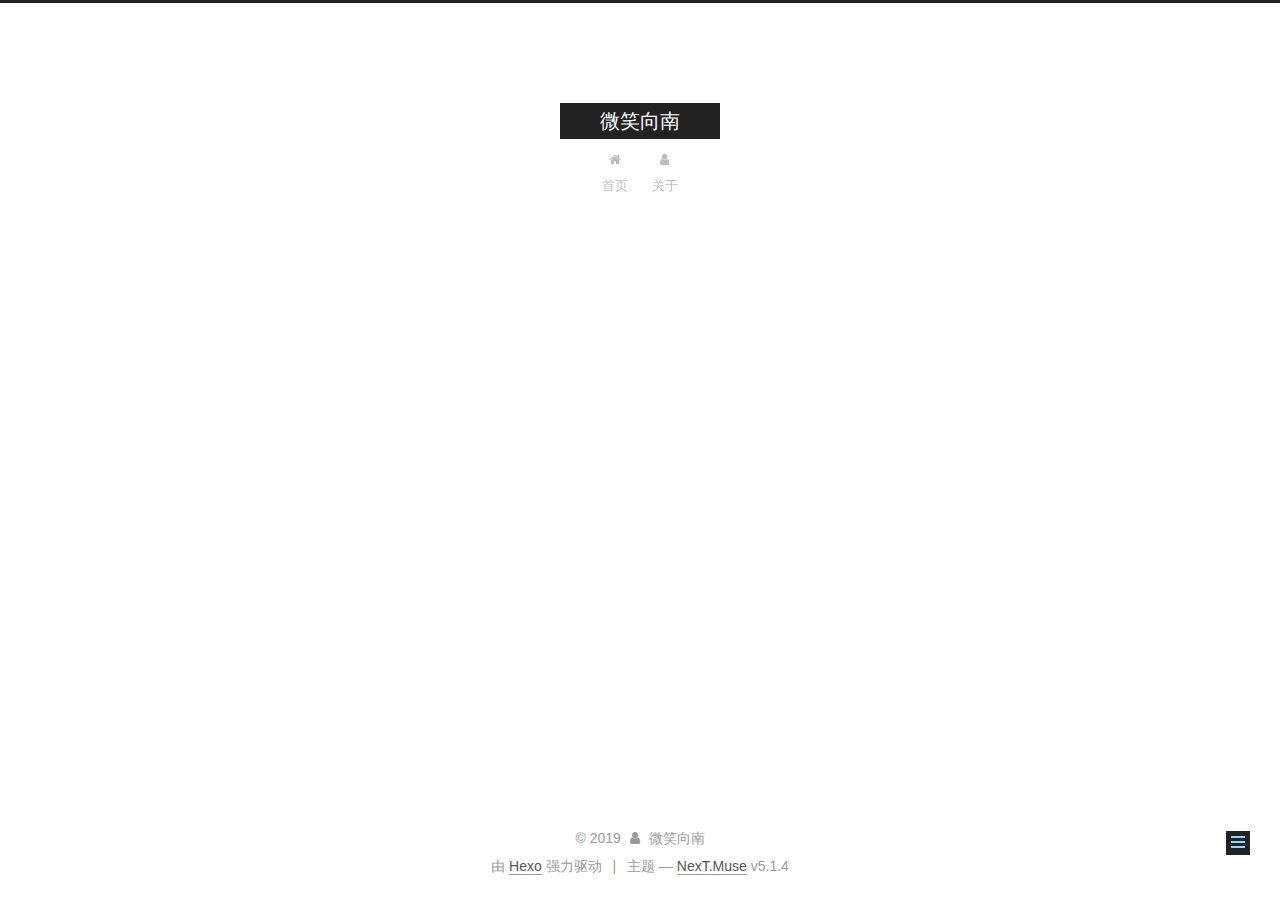
<file: about/index.html>
<!DOCTYPE html>



  


<html class="theme-next muse use-motion" lang="zh-Hans">
<head><meta name="generator" content="Hexo 3.8.0">
  <meta charset="UTF-8">
<meta http-equiv="X-UA-Compatible" content="IE=edge">
<meta name="viewport" content="width=device-width, initial-scale=1, maximum-scale=1">
<meta name="theme-color" content="#222">









<meta http-equiv="Cache-Control" content="no-transform">
<meta http-equiv="Cache-Control" content="no-siteapp">
















  
  
  <link href="/lib/fancybox/source/jquery.fancybox.css?v=2.1.5" rel="stylesheet" type="text/css">







<link href="/lib/font-awesome/css/font-awesome.min.css?v=4.6.2" rel="stylesheet" type="text/css">

<link href="/css/main.css?v=5.1.4" rel="stylesheet" type="text/css">


  <link rel="apple-touch-icon" sizes="180x180" href="/images/apple-touch-icon-next.png?v=5.1.4">


  <link rel="icon" type="image/png" sizes="32x32" href="/images/favicon-32x32-next.png?v=5.1.4">


  <link rel="icon" type="image/png" sizes="16x16" href="/images/favicon-16x16-next.png?v=5.1.4">


  <link rel="mask-icon" href="/images/logo.svg?v=5.1.4" color="#222">





  <meta name="keywords" content=",,">










<meta name="keywords" content="关于">
<meta property="og:type" content="website">
<meta property="og:title" content="关于这里">
<meta property="og:url" content="http://yoursite.com/about/index.html">
<meta property="og:site_name" content="微笑向南">
<meta property="og:locale" content="zh-Hans">
<meta property="og:updated_time" content="2019-05-12T05:20:25.990Z">
<meta name="twitter:card" content="summary">
<meta name="twitter:title" content="关于这里">



<script type="text/javascript" id="hexo.configurations">
  var NexT = window.NexT || {};
  var CONFIG = {
    root: '/',
    scheme: 'Muse',
    version: '5.1.4',
    sidebar: {"position":"left","display":"post","offset":12,"b2t":false,"scrollpercent":false,"onmobile":false},
    fancybox: true,
    tabs: true,
    motion: {"enable":true,"async":false,"transition":{"post_block":"fadeIn","post_header":"slideDownIn","post_body":"slideDownIn","coll_header":"slideLeftIn","sidebar":"slideUpIn"}},
    duoshuo: {
      userId: '0',
      author: '博主'
    },
    algolia: {
      applicationID: '',
      apiKey: '',
      indexName: '',
      hits: {"per_page":10},
      labels: {"input_placeholder":"Search for Posts","hits_empty":"We didn't find any results for the search: ${query}","hits_stats":"${hits} results found in ${time} ms"}
    }
  };
</script>



  <link rel="canonical" href="http://yoursite.com/about/">





  <title>关于这里 | 微笑向南</title>
  








</head>

<body itemscope itemtype="http://schema.org/WebPage" lang="zh-Hans">

  
  
    
  

  <div class="container sidebar-position-left page-post-detail">
    <div class="headband"></div>

    <header id="header" class="header" itemscope itemtype="http://schema.org/WPHeader">
      <div class="header-inner"><div class="site-brand-wrapper">
  <div class="site-meta ">
    

    <div class="custom-logo-site-title">
      <a href="/" class="brand" rel="start">
        <span class="logo-line-before"><i></i></span>
        <span class="site-title">微笑向南</span>
        <span class="logo-line-after"><i></i></span>
      </a>
    </div>
      
        <p class="site-subtitle"></p>
      
  </div>

  <div class="site-nav-toggle">
    <button>
      <span class="btn-bar"></span>
      <span class="btn-bar"></span>
      <span class="btn-bar"></span>
    </button>
  </div>
</div>

<nav class="site-nav">
  

  
    <ul id="menu" class="menu">
      
        
        <li class="menu-item menu-item-home">
          <a href="/" rel="section">
            
              <i class="menu-item-icon fa fa-fw fa-home"></i> <br>
            
            首页
          </a>
        </li>
      
        
        <li class="menu-item menu-item-about">
          <a href="/about/" rel="section">
            
              <i class="menu-item-icon fa fa-fw fa-user"></i> <br>
            
            关于
          </a>
        </li>
      

      
    </ul>
  

  
</nav>



 </div>
    </header>

    <main id="main" class="main">
      <div class="main-inner">
        <div class="content-wrap">
          <div id="content" class="content">
            

  <div id="posts" class="posts-expand">
    
    
    
    <div class="post-block page">
      <header class="post-header">

	<h1 class="post-title" itemprop="name headline">关于这里</h1>



</header>

      
      
      
      <div class="post-body">
        
        
          
        
      </div>
      
      
      
    </div>
    
    
    
  </div>


          </div>
          


          

  



        </div>
        
          
  
  <div class="sidebar-toggle">
    <div class="sidebar-toggle-line-wrap">
      <span class="sidebar-toggle-line sidebar-toggle-line-first"></span>
      <span class="sidebar-toggle-line sidebar-toggle-line-middle"></span>
      <span class="sidebar-toggle-line sidebar-toggle-line-last"></span>
    </div>
  </div>

  <aside id="sidebar" class="sidebar">
    
    <div class="sidebar-inner">

      

      

      <section class="site-overview-wrap sidebar-panel sidebar-panel-active">
        <div class="site-overview">
          <div class="site-author motion-element" itemprop="author" itemscope itemtype="http://schema.org/Person">
            
              <p class="site-author-name" itemprop="name">微笑向南</p>
              <p class="site-description motion-element" itemprop="description"></p>
          </div>

          <nav class="site-state motion-element">

            
              <div class="site-state-item site-state-posts">
              
                <a href="/archives">
              
                  <span class="site-state-item-count">1</span>
                  <span class="site-state-item-name">日志</span>
                </a>
              </div>
            

            

            

          </nav>

          

          

          
          

          
          

          

        </div>
      </section>

      

      

    </div>
  </aside>


        
      </div>
    </main>

    <footer id="footer" class="footer">
      <div class="footer-inner">
        <div class="copyright">&copy; <span itemprop="copyrightYear">2019</span>
  <span class="with-love">
    <i class="fa fa-user"></i>
  </span>
  <span class="author" itemprop="copyrightHolder">微笑向南</span>

  
</div>


  <div class="powered-by">由 <a class="theme-link" target="_blank" href="https://hexo.io">Hexo</a> 强力驱动</div>



  <span class="post-meta-divider">|</span>



  <div class="theme-info">主题 &mdash; <a class="theme-link" target="_blank" href="https://github.com/iissnan/hexo-theme-next">NexT.Muse</a> v5.1.4</div>




        







        
      </div>
    </footer>

    
      <div class="back-to-top">
        <i class="fa fa-arrow-up"></i>
        
      </div>
    

    

  </div>

  

<script type="text/javascript">
  if (Object.prototype.toString.call(window.Promise) !== '[object Function]') {
    window.Promise = null;
  }
</script>









  












  
  
    <script type="text/javascript" src="/lib/jquery/index.js?v=2.1.3"></script>
  

  
  
    <script type="text/javascript" src="/lib/fastclick/lib/fastclick.min.js?v=1.0.6"></script>
  

  
  
    <script type="text/javascript" src="/lib/jquery_lazyload/jquery.lazyload.js?v=1.9.7"></script>
  

  
  
    <script type="text/javascript" src="/lib/velocity/velocity.min.js?v=1.2.1"></script>
  

  
  
    <script type="text/javascript" src="/lib/velocity/velocity.ui.min.js?v=1.2.1"></script>
  

  
  
    <script type="text/javascript" src="/lib/fancybox/source/jquery.fancybox.pack.js?v=2.1.5"></script>
  


  


  <script type="text/javascript" src="/js/src/utils.js?v=5.1.4"></script>

  <script type="text/javascript" src="/js/src/motion.js?v=5.1.4"></script>



  
  

  
  <script type="text/javascript" src="/js/src/scrollspy.js?v=5.1.4"></script>
<script type="text/javascript" src="/js/src/post-details.js?v=5.1.4"></script>



  


  <script type="text/javascript" src="/js/src/bootstrap.js?v=5.1.4"></script>



  


  




	





  





  












  





  

  

  

  
  

  

  

  

</body>
</html>
</file>
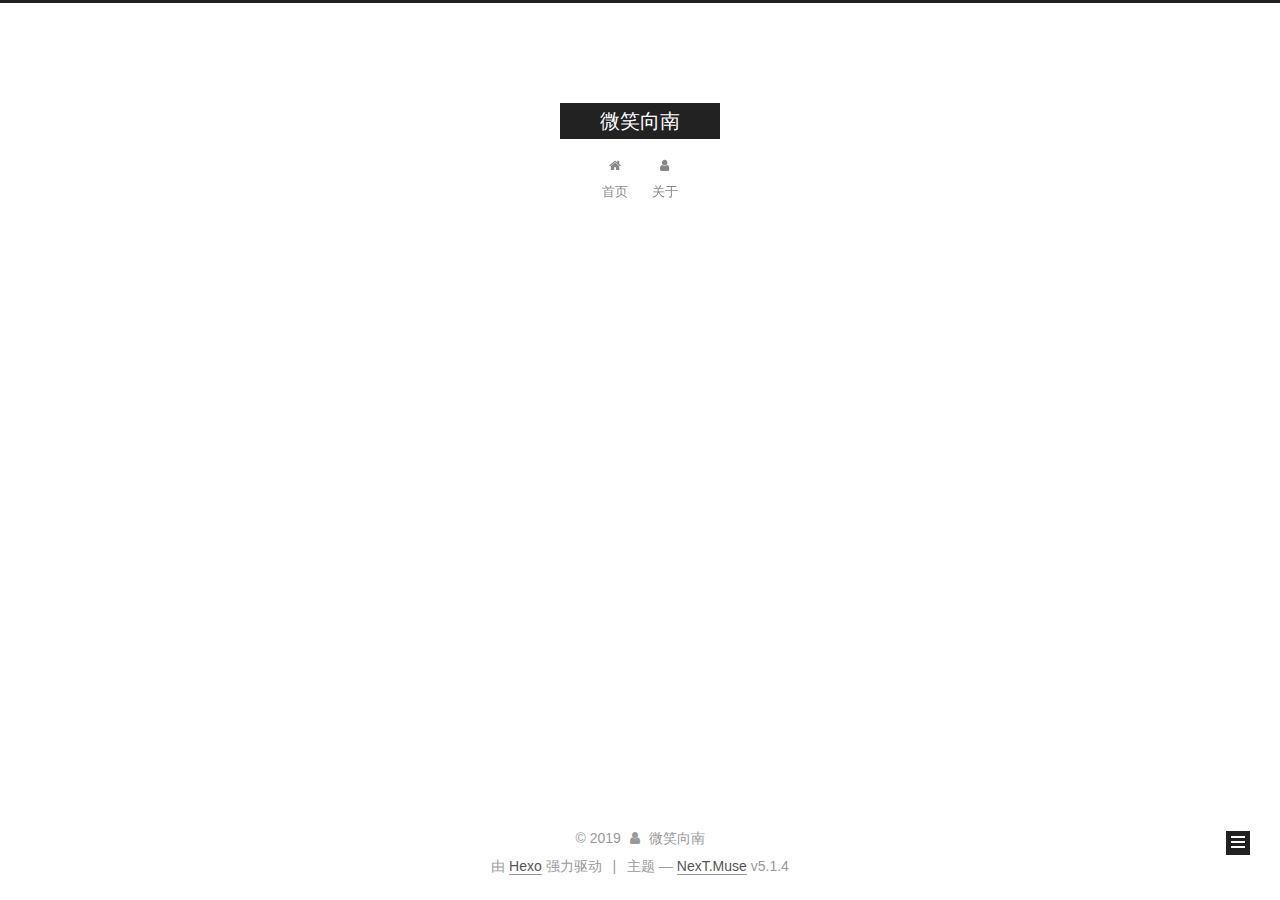
<file: archives/index.html>
<!DOCTYPE html>



  


<html class="theme-next muse use-motion" lang="zh-Hans">
<head><meta name="generator" content="Hexo 3.8.0">
  <meta charset="UTF-8">
<meta http-equiv="X-UA-Compatible" content="IE=edge">
<meta name="viewport" content="width=device-width, initial-scale=1, maximum-scale=1">
<meta name="theme-color" content="#222">









<meta http-equiv="Cache-Control" content="no-transform">
<meta http-equiv="Cache-Control" content="no-siteapp">
















  
  
  <link href="/lib/fancybox/source/jquery.fancybox.css?v=2.1.5" rel="stylesheet" type="text/css">







<link href="/lib/font-awesome/css/font-awesome.min.css?v=4.6.2" rel="stylesheet" type="text/css">

<link href="/css/main.css?v=5.1.4" rel="stylesheet" type="text/css">


  <link rel="apple-touch-icon" sizes="180x180" href="/images/apple-touch-icon-next.png?v=5.1.4">


  <link rel="icon" type="image/png" sizes="32x32" href="/images/favicon-32x32-next.png?v=5.1.4">


  <link rel="icon" type="image/png" sizes="16x16" href="/images/favicon-16x16-next.png?v=5.1.4">


  <link rel="mask-icon" href="/images/logo.svg?v=5.1.4" color="#222">





  <meta name="keywords" content="Hexo, NexT">










<meta property="og:type" content="website">
<meta property="og:title" content="微笑向南">
<meta property="og:url" content="http://yoursite.com/archives/index.html">
<meta property="og:site_name" content="微笑向南">
<meta property="og:locale" content="zh-Hans">
<meta name="twitter:card" content="summary">
<meta name="twitter:title" content="微笑向南">



<script type="text/javascript" id="hexo.configurations">
  var NexT = window.NexT || {};
  var CONFIG = {
    root: '/',
    scheme: 'Muse',
    version: '5.1.4',
    sidebar: {"position":"left","display":"post","offset":12,"b2t":false,"scrollpercent":false,"onmobile":false},
    fancybox: true,
    tabs: true,
    motion: {"enable":true,"async":false,"transition":{"post_block":"fadeIn","post_header":"slideDownIn","post_body":"slideDownIn","coll_header":"slideLeftIn","sidebar":"slideUpIn"}},
    duoshuo: {
      userId: '0',
      author: '博主'
    },
    algolia: {
      applicationID: '',
      apiKey: '',
      indexName: '',
      hits: {"per_page":10},
      labels: {"input_placeholder":"Search for Posts","hits_empty":"We didn't find any results for the search: ${query}","hits_stats":"${hits} results found in ${time} ms"}
    }
  };
</script>



  <link rel="canonical" href="http://yoursite.com/archives/">





  <title>归档 | 微笑向南</title>
  








</head>

<body itemscope itemtype="http://schema.org/WebPage" lang="zh-Hans">

  
  
    
  

  <div class="container sidebar-position-left page-archive">
    <div class="headband"></div>

    <header id="header" class="header" itemscope itemtype="http://schema.org/WPHeader">
      <div class="header-inner"><div class="site-brand-wrapper">
  <div class="site-meta ">
    

    <div class="custom-logo-site-title">
      <a href="/" class="brand" rel="start">
        <span class="logo-line-before"><i></i></span>
        <span class="site-title">微笑向南</span>
        <span class="logo-line-after"><i></i></span>
      </a>
    </div>
      
        <p class="site-subtitle"></p>
      
  </div>

  <div class="site-nav-toggle">
    <button>
      <span class="btn-bar"></span>
      <span class="btn-bar"></span>
      <span class="btn-bar"></span>
    </button>
  </div>
</div>

<nav class="site-nav">
  

  
    <ul id="menu" class="menu">
      
        
        <li class="menu-item menu-item-home">
          <a href="/" rel="section">
            
              <i class="menu-item-icon fa fa-fw fa-home"></i> <br>
            
            首页
          </a>
        </li>
      
        
        <li class="menu-item menu-item-about">
          <a href="/about/" rel="section">
            
              <i class="menu-item-icon fa fa-fw fa-user"></i> <br>
            
            关于
          </a>
        </li>
      

      
    </ul>
  

  
</nav>



 </div>
    </header>

    <main id="main" class="main">
      <div class="main-inner">
        <div class="content-wrap">
          <div id="content" class="content">
            

  
  
  
  <div class="post-block archive">
    <div id="posts" class="posts-collapse">
      <span class="archive-move-on"></span>

      <span class="archive-page-counter">
        
        
        
          
        
        嗯..! 目前共计 1 篇日志。 继续努力。
      </span>

      

        
        
        

        
          
          <div class="collection-title">
            <h1 class="archive-year" id="archive-year-2019">2019</h1>
          </div>
        
        

        

  <article class="post post-type-normal" itemscope itemtype="http://schema.org/Article">
    <header class="post-header">

      <h2 class="post-title">
        
            <a class="post-title-link" href="/2019/05/12/一篇还没写的文章/" itemprop="url">
              
                <span itemprop="name">一篇还没写的文章</span>
              
            </a>
        
      </h2>

      <div class="post-meta">
        <time class="post-time" itemprop="dateCreated" datetime="2019-05-12T13:09:45+08:00" content="2019-05-12">
          05-12
        </time>
      </div>

    </header>
  </article>



      

    </div>
  </div>
  
  
  

  



          </div>
          


          

        </div>
        
          
  
  <div class="sidebar-toggle">
    <div class="sidebar-toggle-line-wrap">
      <span class="sidebar-toggle-line sidebar-toggle-line-first"></span>
      <span class="sidebar-toggle-line sidebar-toggle-line-middle"></span>
      <span class="sidebar-toggle-line sidebar-toggle-line-last"></span>
    </div>
  </div>

  <aside id="sidebar" class="sidebar">
    
    <div class="sidebar-inner">

      

      

      <section class="site-overview-wrap sidebar-panel sidebar-panel-active">
        <div class="site-overview">
          <div class="site-author motion-element" itemprop="author" itemscope itemtype="http://schema.org/Person">
            
              <p class="site-author-name" itemprop="name">微笑向南</p>
              <p class="site-description motion-element" itemprop="description"></p>
          </div>

          <nav class="site-state motion-element">

            
              <div class="site-state-item site-state-posts">
              
                <a href="/archives">
              
                  <span class="site-state-item-count">1</span>
                  <span class="site-state-item-name">日志</span>
                </a>
              </div>
            

            

            

          </nav>

          

          

          
          

          
          

          

        </div>
      </section>

      

      

    </div>
  </aside>


        
      </div>
    </main>

    <footer id="footer" class="footer">
      <div class="footer-inner">
        <div class="copyright">&copy; <span itemprop="copyrightYear">2019</span>
  <span class="with-love">
    <i class="fa fa-user"></i>
  </span>
  <span class="author" itemprop="copyrightHolder">微笑向南</span>

  
</div>


  <div class="powered-by">由 <a class="theme-link" target="_blank" href="https://hexo.io">Hexo</a> 强力驱动</div>



  <span class="post-meta-divider">|</span>



  <div class="theme-info">主题 &mdash; <a class="theme-link" target="_blank" href="https://github.com/iissnan/hexo-theme-next">NexT.Muse</a> v5.1.4</div>




        







        
      </div>
    </footer>

    
      <div class="back-to-top">
        <i class="fa fa-arrow-up"></i>
        
      </div>
    

    

  </div>

  

<script type="text/javascript">
  if (Object.prototype.toString.call(window.Promise) !== '[object Function]') {
    window.Promise = null;
  }
</script>









  












  
  
    <script type="text/javascript" src="/lib/jquery/index.js?v=2.1.3"></script>
  

  
  
    <script type="text/javascript" src="/lib/fastclick/lib/fastclick.min.js?v=1.0.6"></script>
  

  
  
    <script type="text/javascript" src="/lib/jquery_lazyload/jquery.lazyload.js?v=1.9.7"></script>
  

  
  
    <script type="text/javascript" src="/lib/velocity/velocity.min.js?v=1.2.1"></script>
  

  
  
    <script type="text/javascript" src="/lib/velocity/velocity.ui.min.js?v=1.2.1"></script>
  

  
  
    <script type="text/javascript" src="/lib/fancybox/source/jquery.fancybox.pack.js?v=2.1.5"></script>
  


  


  <script type="text/javascript" src="/js/src/utils.js?v=5.1.4"></script>

  <script type="text/javascript" src="/js/src/motion.js?v=5.1.4"></script>



  
  

  

  


  <script type="text/javascript" src="/js/src/bootstrap.js?v=5.1.4"></script>



  


  




	





  





  












  





  

  

  

  
  

  

  

  

</body>
</html>
</file>
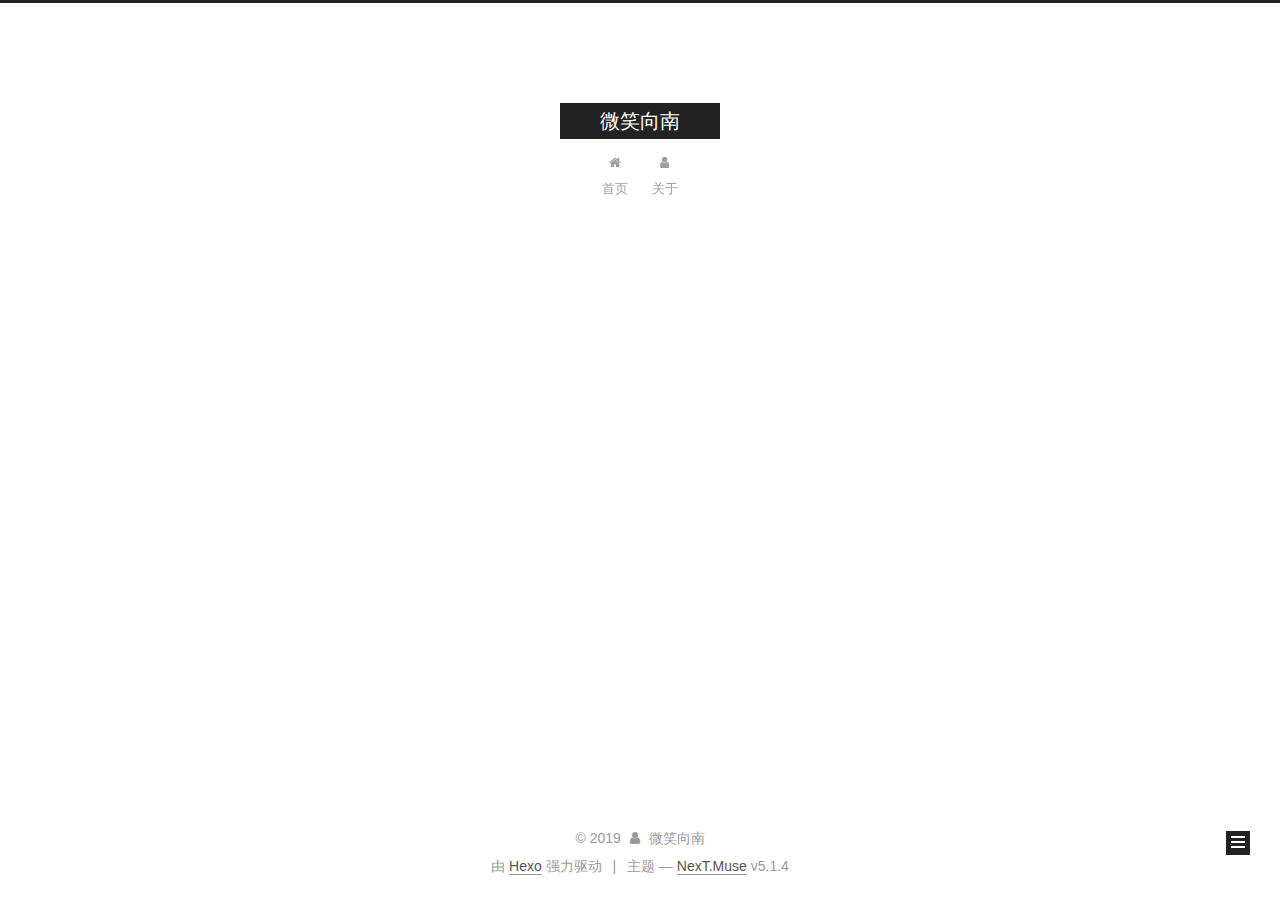
<file: archives/2019/index.html>
<!DOCTYPE html>



  


<html class="theme-next muse use-motion" lang="zh-Hans">
<head><meta name="generator" content="Hexo 3.8.0">
  <meta charset="UTF-8">
<meta http-equiv="X-UA-Compatible" content="IE=edge">
<meta name="viewport" content="width=device-width, initial-scale=1, maximum-scale=1">
<meta name="theme-color" content="#222">









<meta http-equiv="Cache-Control" content="no-transform">
<meta http-equiv="Cache-Control" content="no-siteapp">
















  
  
  <link href="/lib/fancybox/source/jquery.fancybox.css?v=2.1.5" rel="stylesheet" type="text/css">







<link href="/lib/font-awesome/css/font-awesome.min.css?v=4.6.2" rel="stylesheet" type="text/css">

<link href="/css/main.css?v=5.1.4" rel="stylesheet" type="text/css">


  <link rel="apple-touch-icon" sizes="180x180" href="/images/apple-touch-icon-next.png?v=5.1.4">


  <link rel="icon" type="image/png" sizes="32x32" href="/images/favicon-32x32-next.png?v=5.1.4">


  <link rel="icon" type="image/png" sizes="16x16" href="/images/favicon-16x16-next.png?v=5.1.4">


  <link rel="mask-icon" href="/images/logo.svg?v=5.1.4" color="#222">





  <meta name="keywords" content="Hexo, NexT">










<meta property="og:type" content="website">
<meta property="og:title" content="微笑向南">
<meta property="og:url" content="http://yoursite.com/archives/2019/index.html">
<meta property="og:site_name" content="微笑向南">
<meta property="og:locale" content="zh-Hans">
<meta name="twitter:card" content="summary">
<meta name="twitter:title" content="微笑向南">



<script type="text/javascript" id="hexo.configurations">
  var NexT = window.NexT || {};
  var CONFIG = {
    root: '/',
    scheme: 'Muse',
    version: '5.1.4',
    sidebar: {"position":"left","display":"post","offset":12,"b2t":false,"scrollpercent":false,"onmobile":false},
    fancybox: true,
    tabs: true,
    motion: {"enable":true,"async":false,"transition":{"post_block":"fadeIn","post_header":"slideDownIn","post_body":"slideDownIn","coll_header":"slideLeftIn","sidebar":"slideUpIn"}},
    duoshuo: {
      userId: '0',
      author: '博主'
    },
    algolia: {
      applicationID: '',
      apiKey: '',
      indexName: '',
      hits: {"per_page":10},
      labels: {"input_placeholder":"Search for Posts","hits_empty":"We didn't find any results for the search: ${query}","hits_stats":"${hits} results found in ${time} ms"}
    }
  };
</script>



  <link rel="canonical" href="http://yoursite.com/archives/2019/">





  <title>归档 | 微笑向南</title>
  








</head>

<body itemscope itemtype="http://schema.org/WebPage" lang="zh-Hans">

  
  
    
  

  <div class="container sidebar-position-left page-archive">
    <div class="headband"></div>

    <header id="header" class="header" itemscope itemtype="http://schema.org/WPHeader">
      <div class="header-inner"><div class="site-brand-wrapper">
  <div class="site-meta ">
    

    <div class="custom-logo-site-title">
      <a href="/" class="brand" rel="start">
        <span class="logo-line-before"><i></i></span>
        <span class="site-title">微笑向南</span>
        <span class="logo-line-after"><i></i></span>
      </a>
    </div>
      
        <p class="site-subtitle"></p>
      
  </div>

  <div class="site-nav-toggle">
    <button>
      <span class="btn-bar"></span>
      <span class="btn-bar"></span>
      <span class="btn-bar"></span>
    </button>
  </div>
</div>

<nav class="site-nav">
  

  
    <ul id="menu" class="menu">
      
        
        <li class="menu-item menu-item-home">
          <a href="/" rel="section">
            
              <i class="menu-item-icon fa fa-fw fa-home"></i> <br>
            
            首页
          </a>
        </li>
      
        
        <li class="menu-item menu-item-about">
          <a href="/about/" rel="section">
            
              <i class="menu-item-icon fa fa-fw fa-user"></i> <br>
            
            关于
          </a>
        </li>
      

      
    </ul>
  

  
</nav>



 </div>
    </header>

    <main id="main" class="main">
      <div class="main-inner">
        <div class="content-wrap">
          <div id="content" class="content">
            

  
  
  
  <div class="post-block archive">
    <div id="posts" class="posts-collapse">
      <span class="archive-move-on"></span>

      <span class="archive-page-counter">
        
        
        
          
        
        嗯..! 目前共计 1 篇日志。 继续努力。
      </span>

      

        
        
        

        
          
          <div class="collection-title">
            <h1 class="archive-year" id="archive-year-2019">2019</h1>
          </div>
        
        

        

  <article class="post post-type-normal" itemscope itemtype="http://schema.org/Article">
    <header class="post-header">

      <h2 class="post-title">
        
            <a class="post-title-link" href="/2019/05/12/一篇还没写的文章/" itemprop="url">
              
                <span itemprop="name">一篇还没写的文章</span>
              
            </a>
        
      </h2>

      <div class="post-meta">
        <time class="post-time" itemprop="dateCreated" datetime="2019-05-12T13:09:45+08:00" content="2019-05-12">
          05-12
        </time>
      </div>

    </header>
  </article>



      

    </div>
  </div>
  
  
  

  



          </div>
          


          

        </div>
        
          
  
  <div class="sidebar-toggle">
    <div class="sidebar-toggle-line-wrap">
      <span class="sidebar-toggle-line sidebar-toggle-line-first"></span>
      <span class="sidebar-toggle-line sidebar-toggle-line-middle"></span>
      <span class="sidebar-toggle-line sidebar-toggle-line-last"></span>
    </div>
  </div>

  <aside id="sidebar" class="sidebar">
    
    <div class="sidebar-inner">

      

      

      <section class="site-overview-wrap sidebar-panel sidebar-panel-active">
        <div class="site-overview">
          <div class="site-author motion-element" itemprop="author" itemscope itemtype="http://schema.org/Person">
            
              <p class="site-author-name" itemprop="name">微笑向南</p>
              <p class="site-description motion-element" itemprop="description"></p>
          </div>

          <nav class="site-state motion-element">

            
              <div class="site-state-item site-state-posts">
              
                <a href="/archives">
              
                  <span class="site-state-item-count">1</span>
                  <span class="site-state-item-name">日志</span>
                </a>
              </div>
            

            

            

          </nav>

          

          

          
          

          
          

          

        </div>
      </section>

      

      

    </div>
  </aside>


        
      </div>
    </main>

    <footer id="footer" class="footer">
      <div class="footer-inner">
        <div class="copyright">&copy; <span itemprop="copyrightYear">2019</span>
  <span class="with-love">
    <i class="fa fa-user"></i>
  </span>
  <span class="author" itemprop="copyrightHolder">微笑向南</span>

  
</div>


  <div class="powered-by">由 <a class="theme-link" target="_blank" href="https://hexo.io">Hexo</a> 强力驱动</div>



  <span class="post-meta-divider">|</span>



  <div class="theme-info">主题 &mdash; <a class="theme-link" target="_blank" href="https://github.com/iissnan/hexo-theme-next">NexT.Muse</a> v5.1.4</div>




        







        
      </div>
    </footer>

    
      <div class="back-to-top">
        <i class="fa fa-arrow-up"></i>
        
      </div>
    

    

  </div>

  

<script type="text/javascript">
  if (Object.prototype.toString.call(window.Promise) !== '[object Function]') {
    window.Promise = null;
  }
</script>









  












  
  
    <script type="text/javascript" src="/lib/jquery/index.js?v=2.1.3"></script>
  

  
  
    <script type="text/javascript" src="/lib/fastclick/lib/fastclick.min.js?v=1.0.6"></script>
  

  
  
    <script type="text/javascript" src="/lib/jquery_lazyload/jquery.lazyload.js?v=1.9.7"></script>
  

  
  
    <script type="text/javascript" src="/lib/velocity/velocity.min.js?v=1.2.1"></script>
  

  
  
    <script type="text/javascript" src="/lib/velocity/velocity.ui.min.js?v=1.2.1"></script>
  

  
  
    <script type="text/javascript" src="/lib/fancybox/source/jquery.fancybox.pack.js?v=2.1.5"></script>
  


  


  <script type="text/javascript" src="/js/src/utils.js?v=5.1.4"></script>

  <script type="text/javascript" src="/js/src/motion.js?v=5.1.4"></script>



  
  

  

  


  <script type="text/javascript" src="/js/src/bootstrap.js?v=5.1.4"></script>



  


  




	





  





  












  





  

  

  

  
  

  

  

  

</body>
</html>
</file>
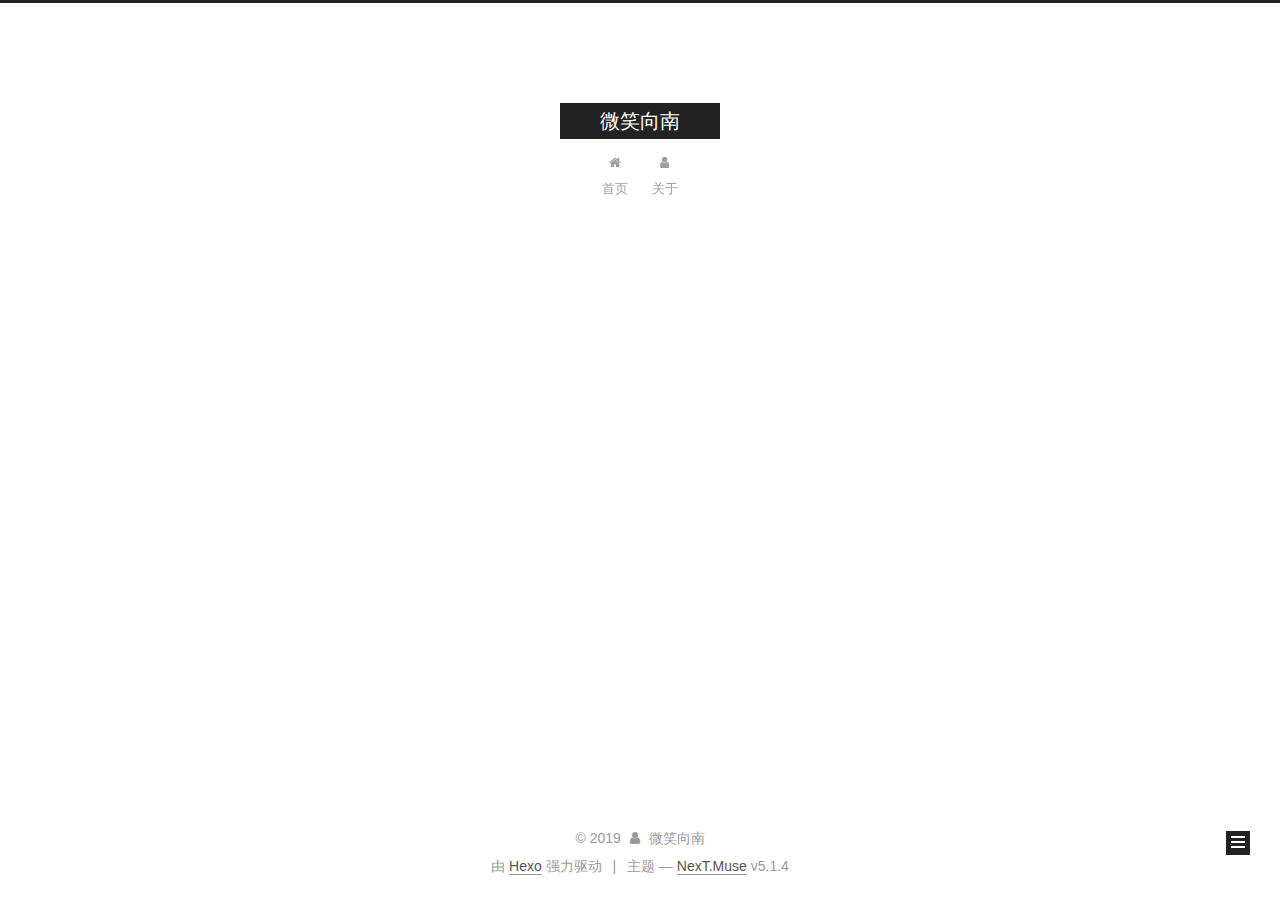
<file: archives/2019/05/index.html>
<!DOCTYPE html>



  


<html class="theme-next muse use-motion" lang="zh-Hans">
<head><meta name="generator" content="Hexo 3.8.0">
  <meta charset="UTF-8">
<meta http-equiv="X-UA-Compatible" content="IE=edge">
<meta name="viewport" content="width=device-width, initial-scale=1, maximum-scale=1">
<meta name="theme-color" content="#222">









<meta http-equiv="Cache-Control" content="no-transform">
<meta http-equiv="Cache-Control" content="no-siteapp">
















  
  
  <link href="/lib/fancybox/source/jquery.fancybox.css?v=2.1.5" rel="stylesheet" type="text/css">







<link href="/lib/font-awesome/css/font-awesome.min.css?v=4.6.2" rel="stylesheet" type="text/css">

<link href="/css/main.css?v=5.1.4" rel="stylesheet" type="text/css">


  <link rel="apple-touch-icon" sizes="180x180" href="/images/apple-touch-icon-next.png?v=5.1.4">


  <link rel="icon" type="image/png" sizes="32x32" href="/images/favicon-32x32-next.png?v=5.1.4">


  <link rel="icon" type="image/png" sizes="16x16" href="/images/favicon-16x16-next.png?v=5.1.4">


  <link rel="mask-icon" href="/images/logo.svg?v=5.1.4" color="#222">





  <meta name="keywords" content="Hexo, NexT">










<meta property="og:type" content="website">
<meta property="og:title" content="微笑向南">
<meta property="og:url" content="http://yoursite.com/archives/2019/05/index.html">
<meta property="og:site_name" content="微笑向南">
<meta property="og:locale" content="zh-Hans">
<meta name="twitter:card" content="summary">
<meta name="twitter:title" content="微笑向南">



<script type="text/javascript" id="hexo.configurations">
  var NexT = window.NexT || {};
  var CONFIG = {
    root: '/',
    scheme: 'Muse',
    version: '5.1.4',
    sidebar: {"position":"left","display":"post","offset":12,"b2t":false,"scrollpercent":false,"onmobile":false},
    fancybox: true,
    tabs: true,
    motion: {"enable":true,"async":false,"transition":{"post_block":"fadeIn","post_header":"slideDownIn","post_body":"slideDownIn","coll_header":"slideLeftIn","sidebar":"slideUpIn"}},
    duoshuo: {
      userId: '0',
      author: '博主'
    },
    algolia: {
      applicationID: '',
      apiKey: '',
      indexName: '',
      hits: {"per_page":10},
      labels: {"input_placeholder":"Search for Posts","hits_empty":"We didn't find any results for the search: ${query}","hits_stats":"${hits} results found in ${time} ms"}
    }
  };
</script>



  <link rel="canonical" href="http://yoursite.com/archives/2019/05/">





  <title>归档 | 微笑向南</title>
  








</head>

<body itemscope itemtype="http://schema.org/WebPage" lang="zh-Hans">

  
  
    
  

  <div class="container sidebar-position-left page-archive">
    <div class="headband"></div>

    <header id="header" class="header" itemscope itemtype="http://schema.org/WPHeader">
      <div class="header-inner"><div class="site-brand-wrapper">
  <div class="site-meta ">
    

    <div class="custom-logo-site-title">
      <a href="/" class="brand" rel="start">
        <span class="logo-line-before"><i></i></span>
        <span class="site-title">微笑向南</span>
        <span class="logo-line-after"><i></i></span>
      </a>
    </div>
      
        <p class="site-subtitle"></p>
      
  </div>

  <div class="site-nav-toggle">
    <button>
      <span class="btn-bar"></span>
      <span class="btn-bar"></span>
      <span class="btn-bar"></span>
    </button>
  </div>
</div>

<nav class="site-nav">
  

  
    <ul id="menu" class="menu">
      
        
        <li class="menu-item menu-item-home">
          <a href="/" rel="section">
            
              <i class="menu-item-icon fa fa-fw fa-home"></i> <br>
            
            首页
          </a>
        </li>
      
        
        <li class="menu-item menu-item-about">
          <a href="/about/" rel="section">
            
              <i class="menu-item-icon fa fa-fw fa-user"></i> <br>
            
            关于
          </a>
        </li>
      

      
    </ul>
  

  
</nav>



 </div>
    </header>

    <main id="main" class="main">
      <div class="main-inner">
        <div class="content-wrap">
          <div id="content" class="content">
            

  
  
  
  <div class="post-block archive">
    <div id="posts" class="posts-collapse">
      <span class="archive-move-on"></span>

      <span class="archive-page-counter">
        
        
        
          
        
        嗯..! 目前共计 1 篇日志。 继续努力。
      </span>

      

        
        
        

        
          
          <div class="collection-title">
            <h1 class="archive-year" id="archive-year-2019">2019</h1>
          </div>
        
        

        

  <article class="post post-type-normal" itemscope itemtype="http://schema.org/Article">
    <header class="post-header">

      <h2 class="post-title">
        
            <a class="post-title-link" href="/2019/05/12/一篇还没写的文章/" itemprop="url">
              
                <span itemprop="name">一篇还没写的文章</span>
              
            </a>
        
      </h2>

      <div class="post-meta">
        <time class="post-time" itemprop="dateCreated" datetime="2019-05-12T13:09:45+08:00" content="2019-05-12">
          05-12
        </time>
      </div>

    </header>
  </article>



      

    </div>
  </div>
  
  
  

  



          </div>
          


          

        </div>
        
          
  
  <div class="sidebar-toggle">
    <div class="sidebar-toggle-line-wrap">
      <span class="sidebar-toggle-line sidebar-toggle-line-first"></span>
      <span class="sidebar-toggle-line sidebar-toggle-line-middle"></span>
      <span class="sidebar-toggle-line sidebar-toggle-line-last"></span>
    </div>
  </div>

  <aside id="sidebar" class="sidebar">
    
    <div class="sidebar-inner">

      

      

      <section class="site-overview-wrap sidebar-panel sidebar-panel-active">
        <div class="site-overview">
          <div class="site-author motion-element" itemprop="author" itemscope itemtype="http://schema.org/Person">
            
              <p class="site-author-name" itemprop="name">微笑向南</p>
              <p class="site-description motion-element" itemprop="description"></p>
          </div>

          <nav class="site-state motion-element">

            
              <div class="site-state-item site-state-posts">
              
                <a href="/archives">
              
                  <span class="site-state-item-count">1</span>
                  <span class="site-state-item-name">日志</span>
                </a>
              </div>
            

            

            

          </nav>

          

          

          
          

          
          

          

        </div>
      </section>

      

      

    </div>
  </aside>


        
      </div>
    </main>

    <footer id="footer" class="footer">
      <div class="footer-inner">
        <div class="copyright">&copy; <span itemprop="copyrightYear">2019</span>
  <span class="with-love">
    <i class="fa fa-user"></i>
  </span>
  <span class="author" itemprop="copyrightHolder">微笑向南</span>

  
</div>


  <div class="powered-by">由 <a class="theme-link" target="_blank" href="https://hexo.io">Hexo</a> 强力驱动</div>



  <span class="post-meta-divider">|</span>



  <div class="theme-info">主题 &mdash; <a class="theme-link" target="_blank" href="https://github.com/iissnan/hexo-theme-next">NexT.Muse</a> v5.1.4</div>




        







        
      </div>
    </footer>

    
      <div class="back-to-top">
        <i class="fa fa-arrow-up"></i>
        
      </div>
    

    

  </div>

  

<script type="text/javascript">
  if (Object.prototype.toString.call(window.Promise) !== '[object Function]') {
    window.Promise = null;
  }
</script>









  












  
  
    <script type="text/javascript" src="/lib/jquery/index.js?v=2.1.3"></script>
  

  
  
    <script type="text/javascript" src="/lib/fastclick/lib/fastclick.min.js?v=1.0.6"></script>
  

  
  
    <script type="text/javascript" src="/lib/jquery_lazyload/jquery.lazyload.js?v=1.9.7"></script>
  

  
  
    <script type="text/javascript" src="/lib/velocity/velocity.min.js?v=1.2.1"></script>
  

  
  
    <script type="text/javascript" src="/lib/velocity/velocity.ui.min.js?v=1.2.1"></script>
  

  
  
    <script type="text/javascript" src="/lib/fancybox/source/jquery.fancybox.pack.js?v=2.1.5"></script>
  


  


  <script type="text/javascript" src="/js/src/utils.js?v=5.1.4"></script>

  <script type="text/javascript" src="/js/src/motion.js?v=5.1.4"></script>



  
  

  

  


  <script type="text/javascript" src="/js/src/bootstrap.js?v=5.1.4"></script>



  


  




	





  





  












  





  

  

  

  
  

  

  

  

</body>
</html>
</file>
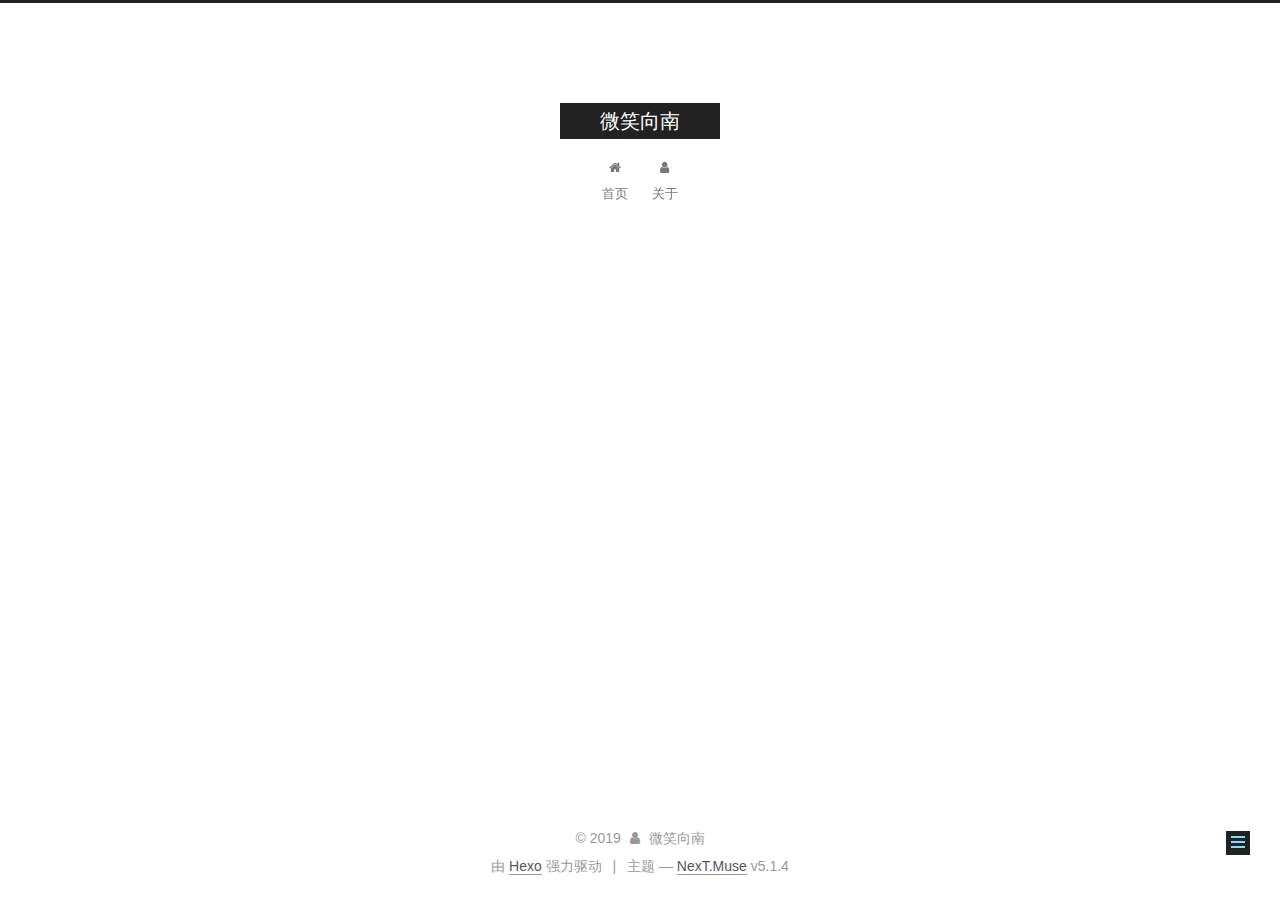
<file: 2019/05/12/page/index.html>
<!DOCTYPE html>



  


<html class="theme-next muse use-motion" lang="zh-Hans">
<head><meta name="generator" content="Hexo 3.8.0">
  <meta charset="UTF-8">
<meta http-equiv="X-UA-Compatible" content="IE=edge">
<meta name="viewport" content="width=device-width, initial-scale=1, maximum-scale=1">
<meta name="theme-color" content="#222">









<meta http-equiv="Cache-Control" content="no-transform">
<meta http-equiv="Cache-Control" content="no-siteapp">
















  
  
  <link href="/lib/fancybox/source/jquery.fancybox.css?v=2.1.5" rel="stylesheet" type="text/css">







<link href="/lib/font-awesome/css/font-awesome.min.css?v=4.6.2" rel="stylesheet" type="text/css">

<link href="/css/main.css?v=5.1.4" rel="stylesheet" type="text/css">


  <link rel="apple-touch-icon" sizes="180x180" href="/images/apple-touch-icon-next.png?v=5.1.4">


  <link rel="icon" type="image/png" sizes="32x32" href="/images/favicon-32x32-next.png?v=5.1.4">


  <link rel="icon" type="image/png" sizes="16x16" href="/images/favicon-16x16-next.png?v=5.1.4">


  <link rel="mask-icon" href="/images/logo.svg?v=5.1.4" color="#222">





  <meta name="keywords" content="Hexo, NexT">










<meta property="og:type" content="article">
<meta property="og:title" content="一篇还没写的文章">
<meta property="og:url" content="http://yoursite.com/2019/05/12/page/index.html">
<meta property="og:site_name" content="微笑向南">
<meta property="og:locale" content="zh-Hans">
<meta property="og:updated_time" content="2019-05-12T06:02:08.209Z">
<meta name="twitter:card" content="summary">
<meta name="twitter:title" content="一篇还没写的文章">



<script type="text/javascript" id="hexo.configurations">
  var NexT = window.NexT || {};
  var CONFIG = {
    root: '/',
    scheme: 'Muse',
    version: '5.1.4',
    sidebar: {"position":"left","display":"post","offset":12,"b2t":false,"scrollpercent":false,"onmobile":false},
    fancybox: true,
    tabs: true,
    motion: {"enable":true,"async":false,"transition":{"post_block":"fadeIn","post_header":"slideDownIn","post_body":"slideDownIn","coll_header":"slideLeftIn","sidebar":"slideUpIn"}},
    duoshuo: {
      userId: '0',
      author: '博主'
    },
    algolia: {
      applicationID: '',
      apiKey: '',
      indexName: '',
      hits: {"per_page":10},
      labels: {"input_placeholder":"Search for Posts","hits_empty":"We didn't find any results for the search: ${query}","hits_stats":"${hits} results found in ${time} ms"}
    }
  };
</script>



  <link rel="canonical" href="http://yoursite.com/2019/05/12/page/">





  <title>一篇还没写的文章 | 微笑向南</title>
  








</head>

<body itemscope itemtype="http://schema.org/WebPage" lang="zh-Hans">

  
  
    
  

  <div class="container sidebar-position-left page-post-detail">
    <div class="headband"></div>

    <header id="header" class="header" itemscope itemtype="http://schema.org/WPHeader">
      <div class="header-inner"><div class="site-brand-wrapper">
  <div class="site-meta ">
    

    <div class="custom-logo-site-title">
      <a href="/" class="brand" rel="start">
        <span class="logo-line-before"><i></i></span>
        <span class="site-title">微笑向南</span>
        <span class="logo-line-after"><i></i></span>
      </a>
    </div>
      
        <p class="site-subtitle"></p>
      
  </div>

  <div class="site-nav-toggle">
    <button>
      <span class="btn-bar"></span>
      <span class="btn-bar"></span>
      <span class="btn-bar"></span>
    </button>
  </div>
</div>

<nav class="site-nav">
  

  
    <ul id="menu" class="menu">
      
        
        <li class="menu-item menu-item-home">
          <a href="/" rel="section">
            
              <i class="menu-item-icon fa fa-fw fa-home"></i> <br>
            
            首页
          </a>
        </li>
      
        
        <li class="menu-item menu-item-about">
          <a href="/about/" rel="section">
            
              <i class="menu-item-icon fa fa-fw fa-user"></i> <br>
            
            关于
          </a>
        </li>
      

      
    </ul>
  

  
</nav>



 </div>
    </header>

    <main id="main" class="main">
      <div class="main-inner">
        <div class="content-wrap">
          <div id="content" class="content">
            

  <div id="posts" class="posts-expand">
    

  

  
  
  

  <article class="post post-type-normal" itemscope itemtype="http://schema.org/Article">
  
  
  
  <div class="post-block">
    <link itemprop="mainEntityOfPage" href="http://yoursite.com/2019/05/12/page/">

    <span hidden itemprop="author" itemscope itemtype="http://schema.org/Person">
      <meta itemprop="name" content="微笑向南">
      <meta itemprop="description" content>
      <meta itemprop="image" content="/images/avatar.gif">
    </span>

    <span hidden itemprop="publisher" itemscope itemtype="http://schema.org/Organization">
      <meta itemprop="name" content="微笑向南">
    </span>

    
      <header class="post-header">

        
        
          <h1 class="post-title" itemprop="name headline">一篇还没写的文章</h1>
        

        <div class="post-meta">
          <span class="post-time">
            
              <span class="post-meta-item-icon">
                <i class="fa fa-calendar-o"></i>
              </span>
              
                <span class="post-meta-item-text">发表于</span>
              
              <time title="创建于" itemprop="dateCreated datePublished" datetime="2019-05-12T13:09:45+08:00">
                2019-05-12
              </time>
            

            

            
          </span>

          

          
            
          

          
          

          

          

          

        </div>
      </header>
    

    
    
    
    <div class="post-body" itemprop="articleBody">

      
      

      
        
      
    </div>
    
    
    

    

    

    

    <footer class="post-footer">
      

      
      
      

      

      
      
    </footer>
  </div>
  
  
  
  </article>



    <div class="post-spread">
      
    </div>
  </div>


          </div>
          


          

  



        </div>
        
          
  
  <div class="sidebar-toggle">
    <div class="sidebar-toggle-line-wrap">
      <span class="sidebar-toggle-line sidebar-toggle-line-first"></span>
      <span class="sidebar-toggle-line sidebar-toggle-line-middle"></span>
      <span class="sidebar-toggle-line sidebar-toggle-line-last"></span>
    </div>
  </div>

  <aside id="sidebar" class="sidebar">
    
    <div class="sidebar-inner">

      

      

      <section class="site-overview-wrap sidebar-panel sidebar-panel-active">
        <div class="site-overview">
          <div class="site-author motion-element" itemprop="author" itemscope itemtype="http://schema.org/Person">
            
              <p class="site-author-name" itemprop="name">微笑向南</p>
              <p class="site-description motion-element" itemprop="description"></p>
          </div>

          <nav class="site-state motion-element">

            
              <div class="site-state-item site-state-posts">
              
                <a href="/archives">
              
                  <span class="site-state-item-count">1</span>
                  <span class="site-state-item-name">日志</span>
                </a>
              </div>
            

            

            

          </nav>

          

          

          
          

          
          

          

        </div>
      </section>

      

      

    </div>
  </aside>


        
      </div>
    </main>

    <footer id="footer" class="footer">
      <div class="footer-inner">
        <div class="copyright">&copy; <span itemprop="copyrightYear">2019</span>
  <span class="with-love">
    <i class="fa fa-user"></i>
  </span>
  <span class="author" itemprop="copyrightHolder">微笑向南</span>

  
</div>


  <div class="powered-by">由 <a class="theme-link" target="_blank" href="https://hexo.io">Hexo</a> 强力驱动</div>



  <span class="post-meta-divider">|</span>



  <div class="theme-info">主题 &mdash; <a class="theme-link" target="_blank" href="https://github.com/iissnan/hexo-theme-next">NexT.Muse</a> v5.1.4</div>




        







        
      </div>
    </footer>

    
      <div class="back-to-top">
        <i class="fa fa-arrow-up"></i>
        
      </div>
    

    

  </div>

  

<script type="text/javascript">
  if (Object.prototype.toString.call(window.Promise) !== '[object Function]') {
    window.Promise = null;
  }
</script>









  












  
  
    <script type="text/javascript" src="/lib/jquery/index.js?v=2.1.3"></script>
  

  
  
    <script type="text/javascript" src="/lib/fastclick/lib/fastclick.min.js?v=1.0.6"></script>
  

  
  
    <script type="text/javascript" src="/lib/jquery_lazyload/jquery.lazyload.js?v=1.9.7"></script>
  

  
  
    <script type="text/javascript" src="/lib/velocity/velocity.min.js?v=1.2.1"></script>
  

  
  
    <script type="text/javascript" src="/lib/velocity/velocity.ui.min.js?v=1.2.1"></script>
  

  
  
    <script type="text/javascript" src="/lib/fancybox/source/jquery.fancybox.pack.js?v=2.1.5"></script>
  


  


  <script type="text/javascript" src="/js/src/utils.js?v=5.1.4"></script>

  <script type="text/javascript" src="/js/src/motion.js?v=5.1.4"></script>



  
  

  
  <script type="text/javascript" src="/js/src/scrollspy.js?v=5.1.4"></script>
<script type="text/javascript" src="/js/src/post-details.js?v=5.1.4"></script>



  


  <script type="text/javascript" src="/js/src/bootstrap.js?v=5.1.4"></script>



  


  




	





  





  












  





  

  

  

  
  

  

  

  

</body>
</html>
</file>
<file: css/main.css>
/* normalize.css v3.0.2 | MIT License | git.io/normalize */
html {
  font-family: sans-serif; /* 1 */
  -ms-text-size-adjust: 100%; /* 2 */
  -webkit-text-size-adjust: 100%; /* 2 */
}
body {
  margin: 0;
}
article,
aside,
details,
figcaption,
figure,
footer,
header,
hgroup,
main,
menu,
nav,
section,
summary {
  display: block;
}
audio,
canvas,
progress,
video {
  display: inline-block; /* 1 */
  vertical-align: baseline; /* 2 */
}
audio:not([controls]) {
  display: none;
  height: 0;
}
[hidden],
template {
  display: none;
}
a {
  background-color: transparent;
}
a:active,
a:hover {
  outline: 0;
}
abbr[title] {
  border-bottom: 1px dotted;
}
b,
strong {
  font-weight: bold;
}
dfn {
  font-style: italic;
}
h1 {
  font-size: 2em;
  margin: 0.67em 0;
}
mark {
  background: #ff0;
  color: #000;
}
small {
  font-size: 80%;
}
sub,
sup {
  font-size: 75%;
  line-height: 0;
  position: relative;
  vertical-align: baseline;
}
sup {
  top: -0.5em;
}
sub {
  bottom: -0.25em;
}
img {
  border: 0;
}
svg:not(:root) {
  overflow: hidden;
}
figure {
  margin: 1em 40px;
}
hr {
  -moz-box-sizing: content-box;
  box-sizing: content-box;
  height: 0;
}
pre {
  overflow: auto;
}
code,
kbd,
pre,
samp {
  font-family: monospace, monospace;
  font-size: 1em;
}
button,
input,
optgroup,
select,
textarea {
  color: inherit; /* 1 */
  font: inherit; /* 2 */
  margin: 0; /* 3 */
}
button {
  overflow: visible;
}
button,
select {
  text-transform: none;
}
button,
html input[type="button"],
input[type="reset"],
input[type="submit"] {
  -webkit-appearance: button; /* 2 */
  cursor: pointer; /* 3 */
}
button[disabled],
html input[disabled] {
  cursor: default;
}
button::-moz-focus-inner,
input::-moz-focus-inner {
  border: 0;
  padding: 0;
}
input {
  line-height: normal;
}
input[type="checkbox"],
input[type="radio"] {
  box-sizing: border-box; /* 1 */
  padding: 0; /* 2 */
}
input[type="number"]::-webkit-inner-spin-button,
input[type="number"]::-webkit-outer-spin-button {
  height: auto;
}
input[type="search"] {
  -webkit-appearance: textfield; /* 1 */
  -moz-box-sizing: content-box;
  -webkit-box-sizing: content-box; /* 2 */
  box-sizing: content-box;
}
input[type="search"]::-webkit-search-cancel-button,
input[type="search"]::-webkit-search-decoration {
  -webkit-appearance: none;
}
fieldset {
  border: 1px solid #c0c0c0;
  margin: 0 2px;
  padding: 0.35em 0.625em 0.75em;
}
legend {
  border: 0; /* 1 */
  padding: 0; /* 2 */
}
textarea {
  overflow: auto;
}
optgroup {
  font-weight: bold;
}
table {
  border-collapse: collapse;
  border-spacing: 0;
}
td,
th {
  padding: 0;
}
::selection {
  background: #262a30;
  color: #fff;
}
body {
  position: relative;
  font-family: 'Lato', "PingFang SC", "Microsoft YaHei", sans-serif;
  font-size: 14px;
  line-height: 2;
  color: #555;
  background: #fff;
}
@media (max-width: 767px) {
  body {
    padding-right: 0 !important;
  }
}
@media (min-width: 768px) and (max-width: 991px) {
  body {
    padding-right: 0 !important;
  }
}
@media (min-width: 1600px) {
  body {
    font-size: 16px;
  }
}
h1,
h2,
h3,
h4,
h5,
h6 {
  margin: 0;
  padding: 0;
  font-weight: bold;
  line-height: 1.5;
  font-family: 'Lato', "PingFang SC", "Microsoft YaHei", sans-serif;
}
h2,
h3,
h4,
h5,
h6 {
  margin: 20px 0 15px;
}
h1 {
  font-size: 22px;
}
@media (max-width: 767px) {
  h1 {
    font-size: 18px;
  }
}
h2 {
  font-size: 20px;
}
@media (max-width: 767px) {
  h2 {
    font-size: 16px;
  }
}
h3 {
  font-size: 18px;
}
@media (max-width: 767px) {
  h3 {
    font-size: 14px;
  }
}
h4 {
  font-size: 16px;
}
@media (max-width: 767px) {
  h4 {
    font-size: 12px;
  }
}
h5 {
  font-size: 14px;
}
@media (max-width: 767px) {
  h5 {
    font-size: 10px;
  }
}
h6 {
  font-size: 12px;
}
@media (max-width: 767px) {
  h6 {
    font-size: 8px;
  }
}
p {
  margin: 0 0 20px 0;
}
a {
  color: #555;
  text-decoration: none;
  outline: none;
  border-bottom: 1px solid #999;
  word-wrap: break-word;
}
a:hover {
  color: #222;
  border-bottom-color: #222;
}
blockquote {
  margin: 0;
  padding: 0;
}
img {
  display: block;
  margin: auto;
  max-width: 100%;
  height: auto;
}
hr {
  margin: 40px 0;
  height: 3px;
  border: none;
  background-color: #ddd;
  background-image: repeating-linear-gradient(-45deg, #fff, #fff 4px, transparent 4px, transparent 8px);
}
blockquote {
  padding: 0 15px;
  color: #666;
  border-left: 4px solid #ddd;
}
blockquote cite::before {
  content: "-";
  padding: 0 5px;
}
dt {
  font-weight: 700;
}
dd {
  margin: 0;
  padding: 0;
}
kbd {
  border: 1px solid #ccc;
  border-radius: 0.2em;
  box-shadow: 0.1em 0.1em 0.2em rgba(0,0,0,0.1);
  background-color: #f9f9f9;
  font-family: inherit;
  background-image: -webkit-linear-gradient(top, #eee, #fff, #eee);
  padding: 0.1em 0.3em;
  white-space: nowrap;
}
.text-left {
  text-align: left;
}
.text-center {
  text-align: center;
}
.text-right {
  text-align: right;
}
.text-justify {
  text-align: justify;
}
.text-nowrap {
  white-space: nowrap;
}
.text-lowercase {
  text-transform: lowercase;
}
.text-uppercase {
  text-transform: uppercase;
}
.text-capitalize {
  text-transform: capitalize;
}
.center-block {
  display: block;
  margin-left: auto;
  margin-right: auto;
}
.clearfix:before,
.clearfix:after {
  content: " ";
  display: table;
}
.clearfix:after {
  clear: both;
}
.pullquote {
  width: 45%;
}
.pullquote.left {
  float: left;
  margin-left: 5px;
  margin-right: 10px;
}
.pullquote.right {
  float: right;
  margin-left: 10px;
  margin-right: 5px;
}
.affix.affix.affix {
  position: fixed;
}
.translation {
  margin-top: -20px;
  font-size: 14px;
  color: #999;
}
.scrollbar-measure {
  width: 100px;
  height: 100px;
  overflow: scroll;
  position: absolute;
  top: -9999px;
}
.use-motion .motion-element {
  opacity: 0;
}
table {
  margin: 20px 0;
  width: 100%;
  border-collapse: collapse;
  border-spacing: 0;
  border: 1px solid #ddd;
  font-size: 14px;
  table-layout: fixed;
  word-wrap: break-all;
}
table>tbody>tr:nth-of-type(odd) {
  background-color: #f9f9f9;
}
table>tbody>tr:hover {
  background-color: #f5f5f5;
}
caption,
th,
td {
  padding: 8px;
  text-align: left;
  vertical-align: middle;
  font-weight: normal;
}
th,
td {
  border-bottom: 3px solid #ddd;
  border-right: 1px solid #eee;
}
th {
  padding-bottom: 10px;
  font-weight: 700;
}
td {
  border-bottom-width: 1px;
}
html,
body {
  height: 100%;
}
.container {
  position: relative;
  min-height: 100%;
}
.header-inner {
  margin: 0 auto;
  padding: 100px 0 70px;
  width: 700px;
}
@media (min-width: 1600px) {
  .container .header-inner {
    width: 900px;
  }
}
.main {
  padding-bottom: 150px;
}
.main-inner {
  margin: 0 auto;
  width: 700px;
}
@media (min-width: 1600px) {
  .container .main-inner {
    width: 900px;
  }
}
.footer {
  position: absolute;
  left: 0;
  bottom: 0;
  width: 100%;
  min-height: 50px;
}
.footer-inner {
  box-sizing: border-box;
  margin: 20px auto;
  width: 700px;
}
@media (min-width: 1600px) {
  .container .footer-inner {
    width: 900px;
  }
}
pre,
.highlight {
  overflow: auto;
  margin: 20px 0;
  padding: 0;
  font-size: 13px;
  color: #4d4d4c;
  background: #f7f7f7;
  line-height: 1.6;
}
pre,
code {
  font-family: consolas, Menlo, "PingFang SC", "Microsoft YaHei", monospace;
}
code {
  padding: 2px 4px;
  word-wrap: break-word;
  color: #555;
  background: #eee;
  border-radius: 3px;
  font-size: 13px;
}
pre {
  padding: 10px;
}
pre code {
  padding: 0;
  color: #4d4d4c;
  background: none;
  text-shadow: none;
}
.highlight {
  border-radius: 1px;
}
.highlight pre {
  border: none;
  margin: 0;
  padding: 10px 0;
}
.highlight table {
  margin: 0;
  width: auto;
  border: none;
}
.highlight td {
  border: none;
  padding: 0;
}
.highlight figcaption {
  font-size: 1em;
  color: #4d4d4c;
  line-height: 1em;
  margin-bottom: 1em;
}
.highlight figcaption:before,
.highlight figcaption:after {
  content: " ";
  display: table;
}
.highlight figcaption:after {
  clear: both;
}
.highlight figcaption a {
  float: right;
  color: #4d4d4c;
}
.highlight figcaption a:hover {
  border-bottom-color: #4d4d4c;
}
.highlight .gutter pre {
  padding-left: 10px;
  padding-right: 10px;
  color: #869194;
  text-align: right;
  background-color: #eff2f3;
}
.highlight .code pre {
  width: 100%;
  padding-left: 10px;
  padding-right: 10px;
  background-color: #f7f7f7;
}
.highlight .line {
  height: 20px;
}
.gutter {
  -webkit-user-select: none;
  -moz-user-select: none;
  -ms-user-select: none;
  user-select: none;
}
.gist table {
  width: auto;
}
.gist table td {
  border: none;
}
pre .deletion {
  background: #fdd;
}
pre .addition {
  background: #dfd;
}
pre .meta {
  color: #8959a8;
}
pre .comment {
  color: #8e908c;
}
pre .variable,
pre .attribute,
pre .tag,
pre .regexp,
pre .ruby .constant,
pre .xml .tag .title,
pre .xml .pi,
pre .xml .doctype,
pre .html .doctype,
pre .css .id,
pre .css .class,
pre .css .pseudo {
  color: #c82829;
}
pre .number,
pre .preprocessor,
pre .built_in,
pre .literal,
pre .params,
pre .constant,
pre .command {
  color: #f5871f;
}
pre .ruby .class .title,
pre .css .rules .attribute,
pre .string,
pre .value,
pre .inheritance,
pre .header,
pre .ruby .symbol,
pre .xml .cdata,
pre .special,
pre .number,
pre .formula {
  color: #718c00;
}
pre .title,
pre .css .hexcolor {
  color: #3e999f;
}
pre .function,
pre .python .decorator,
pre .python .title,
pre .ruby .function .title,
pre .ruby .title .keyword,
pre .perl .sub,
pre .javascript .title,
pre .coffeescript .title {
  color: #4271ae;
}
pre .keyword,
pre .javascript .function {
  color: #8959a8;
}
.full-image.full-image.full-image.full-image {
  border: none;
  max-width: 100%;
  width: auto;
  margin: 20px auto 25px;
}
@media (min-width: 992px) {
  .full-image.full-image.full-image.full-image {
    max-width: none;
    width: 110%;
    margin: 25px -5%;
  }
}
.blockquote-center,
.page-home .post-type-quote blockquote,
.page-post-detail .post-type-quote blockquote {
  position: relative;
  margin: 40px 0;
  padding: 0;
  border-left: none;
  text-align: center;
}
.blockquote-center::before,
.page-home .post-type-quote blockquote::before,
.page-post-detail .post-type-quote blockquote::before,
.blockquote-center::after,
.page-home .post-type-quote blockquote::after,
.page-post-detail .post-type-quote blockquote::after {
  position: absolute;
  content: ' ';
  display: block;
  width: 100%;
  height: 24px;
  opacity: 0.2;
  background-repeat: no-repeat;
  background-position: 0 -6px;
  background-size: 22px 22px;
}
.blockquote-center::before,
.page-home .post-type-quote blockquote::before,
.page-post-detail .post-type-quote blockquote::before {
  top: -20px;
  background-image: url("../images/quote-l.svg");
  border-top: 1px solid #ccc;
}
.blockquote-center::after,
.page-home .post-type-quote blockquote::after,
.page-post-detail .post-type-quote blockquote::after {
  bottom: -20px;
  background-image: url("../images/quote-r.svg");
  border-bottom: 1px solid #ccc;
  background-position: 100% 8px;
}
.blockquote-center p,
.page-home .post-type-quote blockquote p,
.page-post-detail .post-type-quote blockquote p,
.blockquote-center div,
.page-home .post-type-quote blockquote div,
.page-post-detail .post-type-quote blockquote div {
  text-align: center;
}
.post .post-body .group-picture img {
  box-sizing: border-box;
  padding: 0 3px;
  border: none;
}
.post .group-picture-row {
  overflow: hidden;
  margin-top: 6px;
}
.post .group-picture-row:first-child {
  margin-top: 0;
}
.post .group-picture-column {
  float: left;
}
.page-post-detail .post-body .group-picture-column {
  float: none;
  margin-top: 10px;
  width: auto !important;
}
.page-post-detail .post-body .group-picture-column img {
  margin: 0 auto;
}
.page-archive .group-picture-container {
  overflow: hidden;
}
.page-archive .group-picture-row {
  float: left;
}
.page-archive .group-picture-row:first-child {
  margin-top: 6px;
}
.page-archive .group-picture-column {
  max-width: 150px;
  max-height: 150px;
}
.post-body .note {
  position: relative;
  padding: 15px;
  margin-bottom: 20px;
  border: 1px solid #eee;
  border-left-width: 5px;
  border-radius: 3px;
}
.post-body .note h2,
.post-body .note h3,
.post-body .note h4,
.post-body .note h5,
.post-body .note h6 {
  margin-top: 0;
  margin-bottom: 0;
  border-bottom: initial;
  padding-top: 0 !important;
}
.post-body .note p:first-child,
.post-body .note ul:first-child,
.post-body .note ol:first-child,
.post-body .note table:first-child,
.post-body .note pre:first-child,
.post-body .note blockquote:first-child {
  margin-top: 0;
}
.post-body .note p:last-child,
.post-body .note ul:last-child,
.post-body .note ol:last-child,
.post-body .note table:last-child,
.post-body .note pre:last-child,
.post-body .note blockquote:last-child {
  margin-bottom: 0;
}
.post-body .note.default {
  border-left-color: #777;
}
.post-body .note.default h2,
.post-body .note.default h3,
.post-body .note.default h4,
.post-body .note.default h5,
.post-body .note.default h6 {
  color: #777;
}
.post-body .note.primary {
  border-left-color: #6f42c1;
}
.post-body .note.primary h2,
.post-body .note.primary h3,
.post-body .note.primary h4,
.post-body .note.primary h5,
.post-body .note.primary h6 {
  color: #6f42c1;
}
.post-body .note.info {
  border-left-color: #428bca;
}
.post-body .note.info h2,
.post-body .note.info h3,
.post-body .note.info h4,
.post-body .note.info h5,
.post-body .note.info h6 {
  color: #428bca;
}
.post-body .note.success {
  border-left-color: #5cb85c;
}
.post-body .note.success h2,
.post-body .note.success h3,
.post-body .note.success h4,
.post-body .note.success h5,
.post-body .note.success h6 {
  color: #5cb85c;
}
.post-body .note.warning {
  border-left-color: #f0ad4e;
}
.post-body .note.warning h2,
.post-body .note.warning h3,
.post-body .note.warning h4,
.post-body .note.warning h5,
.post-body .note.warning h6 {
  color: #f0ad4e;
}
.post-body .note.danger {
  border-left-color: #d9534f;
}
.post-body .note.danger h2,
.post-body .note.danger h3,
.post-body .note.danger h4,
.post-body .note.danger h5,
.post-body .note.danger h6 {
  color: #d9534f;
}
.post-body .label {
  display: inline;
  padding: 0 2px;
  white-space: nowrap;
}
.post-body .label.default {
  background-color: #f0f0f0;
}
.post-body .label.primary {
  background-color: #efe6f7;
}
.post-body .label.info {
  background-color: #e5f2f8;
}
.post-body .label.success {
  background-color: #e7f4e9;
}
.post-body .label.warning {
  background-color: #fcf6e1;
}
.post-body .label.danger {
  background-color: #fae8eb;
}
.post-body .tabs {
  position: relative;
  display: block;
  margin-bottom: 20px;
  padding-top: 10px;
}
.post-body .tabs ul.nav-tabs {
  margin: 0;
  padding: 0;
  display: flex;
  margin-bottom: -1px;
}
@media (max-width: 413px) {
  .post-body .tabs ul.nav-tabs {
    display: block;
    margin-bottom: 5px;
  }
}
.post-body .tabs ul.nav-tabs li.tab {
  list-style-type: none !important;
  margin: 0 0.25em 0 0;
  border-top: 3px solid transparent;
  border-left: 1px solid transparent;
  border-right: 1px solid transparent;
}
@media (max-width: 413px) {
  .post-body .tabs ul.nav-tabs li.tab {
    margin: initial;
    border-top: 1px solid transparent;
    border-left: 3px solid transparent;
    border-right: 1px solid transparent;
    border-bottom: 1px solid transparent;
  }
}
.post-body .tabs ul.nav-tabs li.tab a {
  outline: 0;
  border-bottom: initial;
  display: block;
  line-height: 1.8em;
  padding: 0.25em 0.75em;
  transition-duration: 0.2s;
  transition-timing-function: ease-out;
  transition-delay: 0s;
}
.post-body .tabs ul.nav-tabs li.tab a i {
  width: 1.285714285714286em;
}
.post-body .tabs ul.nav-tabs li.tab.active {
  border-top: 3px solid #fc6423;
  border-left: 1px solid #ddd;
  border-right: 1px solid #ddd;
  background-color: #fff;
}
@media (max-width: 413px) {
  .post-body .tabs ul.nav-tabs li.tab.active {
    border-top: 1px solid #ddd;
    border-left: 3px solid #fc6423;
    border-right: 1px solid #ddd;
    border-bottom: 1px solid #ddd;
  }
}
.post-body .tabs ul.nav-tabs li.tab.active a {
  cursor: default;
  color: #555;
}
.post-body .tabs .tab-content {
  background-color: #fff;
}
.post-body .tabs .tab-content .tab-pane {
  border: 1px solid #ddd;
  padding: 20px 20px 0 20px;
}
.post-body .tabs .tab-content .tab-pane:not(.active) {
  display: none !important;
}
.post-body .tabs .tab-content .tab-pane.active {
  display: block !important;
}
.btn {
  display: inline-block;
  padding: 0 20px;
  font-size: 14px;
  color: #fff;
  background: #222;
  border: 2px solid #222;
  text-decoration: none;
  border-radius: 0;
  transition-property: background-color;
  transition-duration: 0.2s;
  transition-timing-function: ease-in-out;
  transition-delay: 0s;
  line-height: 2;
}
.btn:hover {
  border-color: #222;
  color: #222;
  background: #fff;
}
.btn +.btn {
  margin: 0 0 8px 8px;
}
.btn .fa-fw {
  width: 1.285714285714286em;
  text-align: left;
}
.btn-bar {
  display: block;
  width: 22px;
  height: 2px;
  background: #555;
  border-radius: 1px;
}
.btn-bar+.btn-bar {
  margin-top: 4px;
}
.pagination {
  margin: 120px 0 40px;
  text-align: center;
  border-top: 1px solid #eee;
}
.page-number-basic,
.pagination .prev,
.pagination .next,
.pagination .page-number,
.pagination .space {
  display: inline-block;
  position: relative;
  top: -1px;
  margin: 0 10px;
  padding: 0 11px;
}
@media (max-width: 767px) {
  .page-number-basic,
  .pagination .prev,
  .pagination .next,
  .pagination .page-number,
  .pagination .space {
    margin: 0 5px;
  }
}
.pagination .prev,
.pagination .next,
.pagination .page-number {
  border-bottom: 0;
  border-top: 1px solid #eee;
  transition-property: border-color;
  transition-duration: 0.2s;
  transition-timing-function: ease-in-out;
  transition-delay: 0s;
}
.pagination .prev:hover,
.pagination .next:hover,
.pagination .page-number:hover {
  border-top-color: #222;
}
.pagination .space {
  padding: 0;
  margin: 0;
}
.pagination .prev {
  margin-left: 0;
}
.pagination .next {
  margin-right: 0;
}
.pagination .page-number.current {
  color: #fff;
  background: #ccc;
  border-top-color: #ccc;
}
@media (max-width: 767px) {
  .pagination {
    border-top: none;
  }
  .pagination .prev,
  .pagination .next,
  .pagination .page-number {
    margin-bottom: 10px;
    border-top: 0;
    border-bottom: 1px solid #eee;
    padding: 0 10px;
  }
  .pagination .prev:hover,
  .pagination .next:hover,
  .pagination .page-number:hover {
    border-bottom-color: #222;
  }
}
.comments {
  margin: 60px 20px 0;
}
.tag-cloud {
  text-align: center;
}
.tag-cloud a {
  display: inline-block;
  margin: 10px;
}
.back-to-top {
  box-sizing: border-box;
  position: fixed;
  bottom: -100px;
  right: 30px;
  z-index: 1050;
  padding: 0 6px;
  width: 24px;
  background: #222;
  font-size: 12px;
  opacity: 1;
  color: #fff;
  cursor: pointer;
  text-align: center;
  -webkit-transform: translateZ(0);
  transition-property: bottom;
  transition-duration: 0.2s;
  transition-timing-function: ease-in-out;
  transition-delay: 0s;
}
@media (min-width: 768px) and (max-width: 991px) {
  .back-to-top {
    display: none !important;
  }
}
@media (max-width: 767px) {
  .back-to-top {
    display: none !important;
  }
}
.back-to-top.back-to-top-on {
  bottom: 19px;
}
.header {
  background: transparent;
}
.header-inner {
  position: relative;
}
.headband {
  height: 3px;
  background: #222;
}
.site-meta {
  margin: 0;
  text-align: center;
}
@media (max-width: 767px) {
  .site-meta {
    text-align: center;
  }
}
.brand {
  position: relative;
  display: inline-block;
  padding: 0 40px;
  color: #fff;
  background: #222;
  border-bottom: none;
}
.brand:hover {
  color: #fff;
}
.logo {
  display: inline-block;
  margin-right: 5px;
  line-height: 36px;
  vertical-align: top;
}
.site-title {
  display: inline-block;
  vertical-align: top;
  line-height: 36px;
  font-size: 20px;
  font-weight: normal;
  font-family: 'Lato', "PingFang SC", "Microsoft YaHei", sans-serif;
}
.site-subtitle {
  margin-top: 10px;
  font-size: 13px;
  color: #999;
}
.use-motion .brand {
  opacity: 0;
}
.use-motion .logo,
.use-motion .site-title,
.use-motion .site-subtitle {
  opacity: 0;
  position: relative;
  top: -10px;
}
.site-nav-toggle {
  display: none;
  position: absolute;
  top: 10px;
  left: 10px;
}
@media (max-width: 767px) {
  .site-nav-toggle {
    display: block;
  }
}
.site-nav-toggle button {
  margin-top: 2px;
  padding: 9px 10px;
  background: transparent;
  border: none;
}
@media (max-width: 767px) {
  .site-nav {
    display: none;
    margin: 0 -10px;
    padding: 0 10px;
    clear: both;
    border-top: 1px solid #ddd;
  }
}
@media (min-width: 768px) and (max-width: 991px) {
  .site-nav {
    display: block !important;
  }
}
@media (min-width: 992px) {
  .site-nav {
    display: block !important;
  }
}
.menu {
  margin-top: 20px;
  padding-left: 0;
  text-align: center;
}
.menu .menu-item {
  display: inline-block;
  margin: 0 10px;
  list-style: none;
}
@media screen and (max-width: 767px) {
  .menu .menu-item {
    margin-top: 10px;
  }
}
.menu .menu-item a {
  display: block;
  font-size: 13px;
  line-height: inherit;
  border-bottom: 1px solid transparent;
  transition-property: border-color;
  transition-duration: 0.2s;
  transition-timing-function: ease-in-out;
  transition-delay: 0s;
}
.menu .menu-item a:hover {
  border-bottom-color: #222;
}
.menu .menu-item .fa {
  margin-right: 5px;
}
.use-motion .menu-item {
  opacity: 0;
}
.post-body {
  font-family: 'Lato', "PingFang SC", "Microsoft YaHei", sans-serif;
}
@media (max-width: 767px) {
  .post-body {
    word-break: break-word;
  }
}
.post-body .fancybox img {
  display: block !important;
  margin: 0 auto;
  cursor: pointer;
  cursor: zoom-in;
  cursor: -webkit-zoom-in;
}
.post-body .image-caption,
.post-body .figure .caption {
  margin: -20px auto 15px;
  text-align: center;
  font-size: 14px;
  color: #999;
  font-weight: bold;
  line-height: 1;
}
.post-sticky-flag {
  display: inline-block;
  font-size: 16px;
  -ms-transform: rotate(30deg);
  -webkit-transform: rotate(30deg);
  -moz-transform: rotate(30deg);
  -ms-transform: rotate(30deg);
  -o-transform: rotate(30deg);
  transform: rotate(30deg);
}
.use-motion .post-block,
.use-motion .pagination,
.use-motion .comments {
  opacity: 0;
}
.use-motion .post-header {
  opacity: 0;
}
.use-motion .post-body {
  opacity: 0;
}
.use-motion .collection-title {
  opacity: 0;
}
.posts-expand {
  padding-top: 40px;
}
@media (max-width: 767px) {
  .posts-expand {
    margin: 0 20px;
  }
  .post-body pre .gutter pre {
    padding-right: 10px;
  }
  .post-body .highlight {
    margin-left: 0px;
    margin-right: 0px;
    padding: 0;
  }
  .post-body .highlight .gutter pre {
    padding-right: 10px;
  }
}
@media (min-width: 992px) {
  .posts-expand .post-body {
    text-align: justify;
  }
}
.posts-expand .post-body h2,
.posts-expand .post-body h3,
.posts-expand .post-body h4,
.posts-expand .post-body h5,
.posts-expand .post-body h6 {
  padding-top: 10px;
}
.posts-expand .post-body h2 .header-anchor,
.posts-expand .post-body h3 .header-anchor,
.posts-expand .post-body h4 .header-anchor,
.posts-expand .post-body h5 .header-anchor,
.posts-expand .post-body h6 .header-anchor {
  float: right;
  margin-left: 10px;
  color: #ccc;
  border-bottom-style: none;
  visibility: hidden;
}
.posts-expand .post-body h2 .header-anchor:hover,
.posts-expand .post-body h3 .header-anchor:hover,
.posts-expand .post-body h4 .header-anchor:hover,
.posts-expand .post-body h5 .header-anchor:hover,
.posts-expand .post-body h6 .header-anchor:hover {
  color: inherit;
}
.posts-expand .post-body h2:hover .header-anchor,
.posts-expand .post-body h3:hover .header-anchor,
.posts-expand .post-body h4:hover .header-anchor,
.posts-expand .post-body h5:hover .header-anchor,
.posts-expand .post-body h6:hover .header-anchor {
  visibility: visible;
}
.posts-expand .post-body ul li {
  list-style: circle;
}
.posts-expand .post-body img {
  box-sizing: border-box;
  margin: auto;
  padding: 3px;
  border: 1px solid #ddd;
}
.posts-expand .post-body .fancybox img {
  margin: 0 auto 25px;
}
@media (max-width: 767px) {
  .posts-collapse {
    margin: 0 20px;
  }
  .posts-collapse .post-title,
  .posts-collapse .post-meta {
    display: block;
    width: auto;
    text-align: left;
  }
}
.posts-collapse {
  position: relative;
  z-index: 1010;
  margin-left: 55px;
}
.posts-collapse::after {
  content: " ";
  position: absolute;
  top: 20px;
  left: 0;
  margin-left: -2px;
  width: 4px;
  height: 100%;
  background: #f5f5f5;
  z-index: -1;
}
@media (max-width: 767px) {
  .posts-collapse {
    margin: 0 20px;
  }
}
.posts-collapse .collection-title {
  position: relative;
  margin: 60px 0;
}
.posts-collapse .collection-title h1,
.posts-collapse .collection-title h2 {
  margin-left: 20px;
}
.posts-collapse .collection-title small {
  color: #bbb;
  margin-left: 5px;
}
.posts-collapse .collection-title::before {
  content: " ";
  position: absolute;
  left: 0;
  top: 50%;
  margin-left: -4px;
  margin-top: -4px;
  width: 8px;
  height: 8px;
  background: #bbb;
  border-radius: 50%;
}
.posts-collapse .post {
  margin: 30px 0;
}
.posts-collapse .post-header {
  position: relative;
  transition-duration: 0.2s;
  transition-timing-function: ease-in-out;
  transition-delay: 0s;
  transition-property: border;
  border-bottom: 1px dashed #ccc;
}
.posts-collapse .post-header::before {
  content: " ";
  position: absolute;
  left: 0;
  top: 12px;
  width: 6px;
  height: 6px;
  margin-left: -4px;
  background: #bbb;
  border-radius: 50%;
  border: 1px solid #fff;
  transition-duration: 0.2s;
  transition-timing-function: ease-in-out;
  transition-delay: 0s;
  transition-property: background;
}
.posts-collapse .post-header:hover {
  border-bottom-color: #666;
}
.posts-collapse .post-header:hover::before {
  background: #222;
}
.posts-collapse .post-meta {
  position: absolute;
  font-size: 12px;
  left: 20px;
  top: 5px;
}
.posts-collapse .post-comments-count {
  display: none;
}
.posts-collapse .post-title {
  margin-left: 60px;
  font-size: 16px;
  font-weight: normal;
  line-height: inherit;
}
.posts-collapse .post-title::after {
  margin-left: 3px;
  opacity: 0.6;
}
.posts-collapse .post-title a {
  color: #666;
  border-bottom: none;
}
.page-home .post-type-quote .post-header,
.page-post-detail .post-type-quote .post-header,
.page-home .post-type-quote .post-tags,
.page-post-detail .post-type-quote .post-tags {
  display: none;
}
.posts-expand .post-title {
  text-align: center;
  word-break: break-word;
  font-weight: 400;
}
.posts-expand .post-title-link {
  display: inline-block;
  position: relative;
  color: #555;
  border-bottom: none;
  line-height: 1.2;
  vertical-align: top;
}
.posts-expand .post-title-link::before {
  content: "";
  position: absolute;
  width: 100%;
  height: 2px;
  bottom: 0;
  left: 0;
  background-color: #000;
  visibility: hidden;
  -webkit-transform: scaleX(0);
  -moz-transform: scaleX(0);
  -ms-transform: scaleX(0);
  -o-transform: scaleX(0);
  transform: scaleX(0);
  transition-duration: 0.2s;
  transition-timing-function: ease-in-out;
  transition-delay: 0s;
}
.posts-expand .post-title-link:hover::before {
  visibility: visible;
  -webkit-transform: scaleX(1);
  -moz-transform: scaleX(1);
  -ms-transform: scaleX(1);
  -o-transform: scaleX(1);
  transform: scaleX(1);
}
.posts-expand .post-title-link .fa {
  font-size: 16px;
}
.posts-expand .post-meta {
  margin: 3px 0 60px 0;
  color: #999;
  font-family: 'Lato', "PingFang SC", "Microsoft YaHei", sans-serif;
  font-size: 12px;
  text-align: center;
}
.posts-expand .post-meta .post-category-list {
  display: inline-block;
  margin: 0;
  padding: 3px;
}
.posts-expand .post-meta .post-category-list-link {
  color: #999;
}
.posts-expand .post-meta .post-description {
  font-size: 14px;
  margin-top: 2px;
}
.post-meta-divider {
  margin: 0 0.5em;
}
.post-meta-item-icon {
  margin-right: 3px;
}
@media (min-width: 768px) and (max-width: 991px) {
  .post-meta-item-icon {
    display: inline-block;
  }
}
@media (max-width: 767px) {
  .post-meta-item-icon {
    display: inline-block;
  }
}
@media (min-width: 768px) and (max-width: 991px) {
  .post-meta-item-text {
    display: none;
  }
}
@media (max-width: 767px) {
  .post-meta-item-text {
    display: none;
  }
}
@media (max-width: 767px) {
  .posts-expand .post-comments-count {
    display: none;
  }
}
.post-button {
  margin-top: 40px;
}
.posts-expand .post-tags {
  margin-top: 40px;
  text-align: center;
}
.posts-expand .post-tags a {
  display: inline-block;
  margin-right: 10px;
  font-size: 13px;
}
.post-nav {
  display: table;
  margin-top: 15px;
  width: 100%;
  border-top: 1px solid #eee;
}
.post-nav-divider {
  display: table-cell;
  width: 10%;
}
.post-nav-item {
  display: table-cell;
  padding: 10px 0 0 0;
  width: 45%;
  vertical-align: top;
}
.post-nav-item a {
  position: relative;
  display: block;
  line-height: 25px;
  font-size: 14px;
  color: #555;
  border-bottom: none;
}
.post-nav-item a:hover {
  color: #222;
  border-bottom: none;
}
.post-nav-item a:active {
  top: 2px;
}
.post-nav-item .fa {
  position: absolute;
  top: 8px;
  left: 0;
  font-size: 12px;
}
.post-nav-next a {
  padding-left: 15px;
}
.post-nav-prev {
  text-align: right;
}
.post-nav-prev a {
  padding-right: 15px;
}
.post-nav-prev .fa {
  right: 0;
  left: auto;
}
.posts-expand .post-eof {
  display: block;
  margin: 80px auto 60px;
  width: 8%;
  height: 1px;
  background: #ccc;
  text-align: center;
}
.post:last-child .post-eof.post-eof.post-eof {
  display: none;
}
.post-gallery {
  display: table;
  table-layout: fixed;
  width: 100%;
  border-collapse: separate;
}
.post-gallery-row {
  display: table-row;
}
.post-gallery .post-gallery-img {
  display: table-cell;
  text-align: center;
  vertical-align: middle;
  border: none;
}
.post-gallery .post-gallery-img img {
  max-width: 100%;
  max-height: 100%;
  border: none;
}
.fancybox-close,
.fancybox-close:hover {
  border: none;
}
.rtl.post-body p,
.rtl.post-body a,
.rtl.post-body h1,
.rtl.post-body h2,
.rtl.post-body h3,
.rtl.post-body h4,
.rtl.post-body h5,
.rtl.post-body h6,
.rtl.post-body li,
.rtl.post-body ul,
.rtl.post-body ol {
  direction: rtl;
  font-family: UKIJ Ekran;
}
.rtl.post-title {
  font-family: UKIJ Ekran;
}
.sidebar {
  position: fixed;
  right: 0;
  top: 0;
  bottom: 0;
  width: 0;
  z-index: 1040;
  box-shadow: inset 0 2px 6px #000;
  background: #222;
  -webkit-transform: translateZ(0);
}
.sidebar a {
  color: #999;
  border-bottom-color: #555;
}
.sidebar a:hover {
  color: #eee;
}
@media (min-width: 768px) and (max-width: 991px) {
  .sidebar {
    display: none !important;
  }
}
@media (max-width: 767px) {
  .sidebar {
    display: none !important;
  }
}
.sidebar-inner {
  position: relative;
  padding: 20px 10px;
  color: #999;
  text-align: center;
}
.site-overview-wrap {
  overflow: hidden;
}
.site-overview {
  overflow-y: auto;
  overflow-x: hidden;
}
.sidebar-toggle {
  position: fixed;
  right: 30px;
  bottom: 45px;
  width: 14px;
  height: 14px;
  padding: 5px;
  background: #222;
  line-height: 0;
  z-index: 1050;
  cursor: pointer;
  -webkit-transform: translateZ(0);
}
@media (min-width: 768px) and (max-width: 991px) {
  .sidebar-toggle {
    display: none !important;
  }
}
@media (max-width: 767px) {
  .sidebar-toggle {
    display: none !important;
  }
}
.sidebar-toggle-line {
  position: relative;
  display: inline-block;
  vertical-align: top;
  height: 2px;
  width: 100%;
  background: #fff;
  margin-top: 3px;
}
.sidebar-toggle-line:first-child {
  margin-top: 0;
}
.site-author-image {
  display: block;
  margin: 0 auto;
  padding: 2px;
  max-width: 96px;
  height: auto;
  border: 2px solid #333;
}
.site-author-name {
  margin: 5px 0 0;
  text-align: center;
  color: #f5f5f5;
  font-weight: normal;
}
.site-description {
  margin-top: 5px;
  text-align: center;
  font-size: 14px;
  color: #999;
}
.site-state {
  overflow: hidden;
  line-height: 1.4;
  white-space: nowrap;
  text-align: center;
}
.site-state-item {
  display: inline-block;
  padding: 0 15px;
  border-left: 1px solid #333;
}
.site-state-item:first-child {
  border-left: none;
}
.site-state-item a {
  border-bottom: none;
}
.site-state-item-count {
  display: block;
  text-align: center;
  color: inherit;
  font-weight: 600;
  font-size: 18px;
}
.site-state-item-name {
  font-size: 13px;
  color: inherit;
}
.feed-link {
  margin-top: 20px;
}
.feed-link a {
  display: inline-block;
  padding: 0 15px;
  color: #fc6423;
  border: 1px solid #fc6423;
  border-radius: 4px;
}
.feed-link a i {
  color: #fc6423;
  font-size: 14px;
}
.feed-link a:hover {
  color: #fff;
  background: #fc6423;
}
.feed-link a:hover i {
  color: #fff;
}
.links-of-author {
  margin-top: 20px;
}
.links-of-author a {
  display: inline-block;
  vertical-align: middle;
  margin-right: 10px;
  margin-bottom: 10px;
  border-bottom-color: #555;
  font-size: 13px;
}
.links-of-author a:before {
  display: inline-block;
  vertical-align: middle;
  margin-right: 3px;
  content: " ";
  width: 4px;
  height: 4px;
  border-radius: 50%;
  background: #1a9dec;
}
.links-of-blogroll {
  font-size: 13px;
}
.links-of-blogroll-title {
  margin-top: 20px;
  font-size: 14px;
  font-weight: 600;
}
.links-of-blogroll-list {
  margin: 0;
  padding: 0;
  list-style: none;
}
.links-of-blogroll-item {
  padding: 2px 10px;
}
.links-of-blogroll-item a {
  max-width: 280px;
  box-sizing: border-box;
  display: inline-block;
  overflow: hidden;
  white-space: nowrap;
  text-overflow: ellipsis;
}
.sidebar-nav {
  margin: 0 0 20px;
  padding-left: 0;
}
.sidebar-nav li {
  display: inline-block;
  cursor: pointer;
  border-bottom: 1px solid transparent;
  font-size: 14px;
  color: #555;
}
.sidebar-nav li:hover {
  color: #f5f5f5;
}
.page-post-detail .sidebar-nav-toc {
  padding: 0 5px;
}
.page-post-detail .sidebar-nav-overview {
  margin-left: 10px;
}
.sidebar-nav .sidebar-nav-active {
  color: #87daff;
  border-bottom-color: #87daff;
}
.sidebar-nav .sidebar-nav-active:hover {
  color: #87daff;
}
.sidebar-panel {
  display: none;
}
.sidebar-panel-active {
  display: block;
}
.post-toc-empty {
  font-size: 14px;
  color: #666;
}
.post-toc-wrap {
  overflow: hidden;
}
.post-toc {
  overflow: auto;
}
.post-toc ol {
  margin: 0;
  padding: 0 2px 5px 10px;
  text-align: left;
  list-style: none;
  font-size: 14px;
}
.post-toc ol > ol {
  padding-left: 0;
}
.post-toc ol a {
  transition-duration: 0.2s;
  transition-timing-function: ease-in-out;
  transition-delay: 0s;
  transition-property: all;
  color: #999;
  border-bottom-color: #555;
}
.post-toc ol a:hover {
  color: #ccc;
  border-bottom-color: #ccc;
}
.post-toc .nav-item {
  overflow: hidden;
  text-overflow: ellipsis;
  text-align: justify;
  white-space: nowrap;
  line-height: 1.8;
}
.post-toc .nav .nav-child {
  display: none;
}
.post-toc .nav .active > .nav-child {
  display: block;
}
.post-toc .nav .active-current > .nav-child {
  display: block;
}
.post-toc .nav .active-current > .nav-child > .nav-item {
  display: block;
}
.post-toc .nav .active > a {
  color: #87daff;
  border-bottom-color: #87daff;
}
.post-toc .nav .active-current > a {
  color: #87daff;
}
.post-toc .nav .active-current > a:hover {
  color: #87daff;
}
.footer {
  font-size: 14px;
  color: #999;
}
.footer img {
  border: none;
}
.footer-inner {
  text-align: center;
}
.with-love {
  display: inline-block;
  margin: 0 5px;
}
.powered-by,
.theme-info {
  display: inline-block;
}
.cc-license {
  margin-top: 10px;
  text-align: center;
}
.cc-license .cc-opacity {
  opacity: 0.7;
  border-bottom: none;
}
.cc-license .cc-opacity:hover {
  opacity: 0.9;
}
.cc-license img {
  display: inline-block;
}
.theme-next #ds-thread #ds-reset {
  color: #555;
}
.theme-next #ds-thread #ds-reset .ds-replybox {
  margin-bottom: 30px;
}
.theme-next #ds-thread #ds-reset .ds-replybox .ds-avatar,
.theme-next #ds-reset .ds-avatar img {
  box-shadow: none;
}
.theme-next #ds-thread #ds-reset .ds-textarea-wrapper {
  border-color: #c7d4e1;
  background: none;
  border-top-right-radius: 3px;
  border-top-left-radius: 3px;
}
.theme-next #ds-thread #ds-reset .ds-textarea-wrapper textarea {
  height: 60px;
}
.theme-next #ds-reset .ds-rounded-top {
  border-radius: 0;
}
.theme-next #ds-thread #ds-reset .ds-post-toolbar {
  box-sizing: border-box;
  border: 1px solid #c7d4e1;
  background: #f6f8fa;
}
.theme-next #ds-thread #ds-reset .ds-post-options {
  height: 40px;
  border: none;
  background: none;
}
.theme-next #ds-thread #ds-reset .ds-toolbar-buttons {
  top: 11px;
}
.theme-next #ds-thread #ds-reset .ds-sync {
  top: 5px;
}
.theme-next #ds-thread #ds-reset .ds-post-button {
  top: 4px;
  right: 5px;
  width: 90px;
  height: 30px;
  border: 1px solid #c5ced7;
  border-radius: 3px;
  background-image: linear-gradient(#fbfbfc, #f5f7f9);
  color: #60676d;
}
.theme-next #ds-thread #ds-reset .ds-post-button:hover {
  background-position: 0 -30px;
  color: #60676d;
}
.theme-next #ds-thread #ds-reset .ds-comments-info {
  padding: 10px 0;
}
.theme-next #ds-thread #ds-reset .ds-sort {
  display: none;
}
.theme-next #ds-thread #ds-reset li.ds-tab a.ds-current {
  border: none;
  background: #f6f8fa;
  color: #60676d;
}
.theme-next #ds-thread #ds-reset li.ds-tab a.ds-current:hover {
  background-color: #e9f0f7;
  color: #60676d;
}
.theme-next #ds-thread #ds-reset li.ds-tab a {
  border-radius: 2px;
  padding: 5px;
}
.theme-next #ds-thread #ds-reset .ds-login-buttons p {
  color: #999;
  line-height: 36px;
}
.theme-next #ds-thread #ds-reset .ds-login-buttons .ds-service-list li {
  height: 28px;
}
.theme-next #ds-thread #ds-reset .ds-service-list a {
  background: none;
  padding: 5px;
  border: 1px solid;
  border-radius: 3px;
  text-align: center;
}
.theme-next #ds-thread #ds-reset .ds-service-list a:hover {
  color: #fff;
  background: #666;
}
.theme-next #ds-thread #ds-reset .ds-service-list .ds-weibo {
  color: #fc9b00;
  border-color: #fc9b00;
}
.theme-next #ds-thread #ds-reset .ds-service-list .ds-weibo:hover {
  background: #fc9b00;
}
.theme-next #ds-thread #ds-reset .ds-service-list .ds-qq {
  color: #60a3ec;
  border-color: #60a3ec;
}
.theme-next #ds-thread #ds-reset .ds-service-list .ds-qq:hover {
  background: #60a3ec;
}
.theme-next #ds-thread #ds-reset .ds-service-list .ds-renren {
  color: #2e7ac4;
  border-color: #2e7ac4;
}
.theme-next #ds-thread #ds-reset .ds-service-list .ds-renren:hover {
  background: #2e7ac4;
}
.theme-next #ds-thread #ds-reset .ds-service-list .ds-douban {
  color: #37994c;
  border-color: #37994c;
}
.theme-next #ds-thread #ds-reset .ds-service-list .ds-douban:hover {
  background: #37994c;
}
.theme-next #ds-thread #ds-reset .ds-service-list .ds-kaixin {
  color: #fef20d;
  border-color: #fef20d;
}
.theme-next #ds-thread #ds-reset .ds-service-list .ds-kaixin:hover {
  background: #fef20d;
}
.theme-next #ds-thread #ds-reset .ds-service-list .ds-netease {
  color: #f00;
  border-color: #f00;
}
.theme-next #ds-thread #ds-reset .ds-service-list .ds-netease:hover {
  background: #f00;
}
.theme-next #ds-thread #ds-reset .ds-service-list .ds-sohu {
  color: #ffcb05;
  border-color: #ffcb05;
}
.theme-next #ds-thread #ds-reset .ds-service-list .ds-sohu:hover {
  background: #ffcb05;
}
.theme-next #ds-thread #ds-reset .ds-service-list .ds-baidu {
  color: #2831e0;
  border-color: #2831e0;
}
.theme-next #ds-thread #ds-reset .ds-service-list .ds-baidu:hover {
  background: #2831e0;
}
.theme-next #ds-thread #ds-reset .ds-service-list .ds-google {
  color: #166bec;
  border-color: #166bec;
}
.theme-next #ds-thread #ds-reset .ds-service-list .ds-google:hover {
  background: #166bec;
}
.theme-next #ds-thread #ds-reset .ds-service-list .ds-weixin {
  color: #00ce0d;
  border-color: #00ce0d;
}
.theme-next #ds-thread #ds-reset .ds-service-list .ds-weixin:hover {
  background: #00ce0d;
}
.theme-next #ds-thread #ds-reset .ds-service-list .ds-more-services {
  border: none;
}
.theme-next #ds-thread #ds-reset .ds-service-list .ds-more-services:hover {
  background: none;
}
.theme-next #ds-reset .duoshuo-ua-admin {
  display: inline-block;
  color: #f00;
}
.theme-next #ds-reset .duoshuo-ua-platform,
.theme-next #ds-reset .duoshuo-ua-browser {
  color: #ccc;
}
.theme-next #ds-reset .duoshuo-ua-platform .fa,
.theme-next #ds-reset .duoshuo-ua-browser .fa {
  display: inline-block;
  margin-right: 3px;
}
.theme-next #ds-reset .duoshuo-ua-separator {
  display: inline-block;
  margin-left: 5px;
}
.theme-next .this_ua {
  background-color: #ccc !important;
  border-radius: 4px;
  padding: 0 5px !important;
  margin: 1px 1px !important;
  border: 1px solid #bbb !important;
  color: #fff;
  display: inline-block !important;
}
.theme-next .this_ua.admin {
  background-color: #d9534f !important;
  border-color: #d9534f !important;
}
.theme-next .this_ua.platform.iOS,
.theme-next .this_ua.platform.Mac,
.theme-next .this_ua.platform.Windows {
  background-color: #39b3d7 !important;
  border-color: #46b8da !important;
}
.theme-next .this_ua.platform.Linux {
  background-color: #3a3a3a !important;
  border-color: #1f1f1f !important;
}
.theme-next .this_ua.platform.Android {
  background-color: #00c47d !important;
  border-color: #01b171 !important;
}
.theme-next .this_ua.browser.Mobile,
.theme-next .this_ua.browser.Chrome {
  background-color: #5cb85c !important;
  border-color: #4cae4c !important;
}
.theme-next .this_ua.browser.Firefox {
  background-color: #f0ad4e !important;
  border-color: #eea236 !important;
}
.theme-next .this_ua.browser.Maxthon,
.theme-next .this_ua.browser.IE {
  background-color: #428bca !important;
  border-color: #357ebd !important;
}
.theme-next .this_ua.browser.baidu,
.theme-next .this_ua.browser.UCBrowser,
.theme-next .this_ua.browser.Opera {
  background-color: #d9534f !important;
  border-color: #d43f3a !important;
}
.theme-next .this_ua.browser.Android,
.theme-next .this_ua.browser.QQBrowser {
  background-color: #78ace9 !important;
  border-color: #4cae4c !important;
}
.post-spread {
  margin-top: 20px;
  text-align: center;
}
.jiathis_style {
  display: inline-block;
}
.jiathis_style a {
  border: none;
}
.fa {
  font-family: FontAwesome !important;
}
.post-spread {
  margin-top: 20px;
  text-align: center;
}
.bdshare-slide-button-box a {
  border: none;
}
.bdsharebuttonbox {
  display: inline-block;
}
.bdsharebuttonbox a {
  border: none;
}
.local-search-pop-overlay {
  position: fixed;
  width: 100%;
  height: 100%;
  top: 0;
  left: 0;
  z-index: 2080;
  background-color: rgba(0,0,0,0.3);
}
.local-search-popup {
  display: none;
  position: fixed;
  top: 10%;
  left: 50%;
  margin-left: -350px;
  width: 700px;
  height: 80%;
  padding: 0;
  background: #fff;
  color: #333;
  z-index: 9999;
  border-radius: 5px;
}
@media (max-width: 767px) {
  .local-search-popup {
    padding: 0;
    top: 0;
    left: 0;
    margin: 0;
    width: 100%;
    height: 100%;
    border-radius: 0;
  }
}
.local-search-popup ul.search-result-list {
  padding: 0;
  margin: 0 5px;
}
.local-search-popup p.search-result {
  border-bottom: 1px dashed #ccc;
  padding: 5px 0;
}
.local-search-popup a.search-result-title {
  font-weight: bold;
  font-size: 16px;
}
.local-search-popup .search-keyword {
  border-bottom: 1px dashed #f00;
  font-weight: bold;
  color: #f00;
}
.local-search-popup .local-search-header {
  padding: 5px;
  height: 36px;
  background: #f5f5f5;
  border-top-left-radius: 5px;
  border-top-right-radius: 5px;
}
.local-search-popup #local-search-result {
  overflow: auto;
  position: relative;
  padding: 5px 25px;
  height: calc(100% - 55px);
}
.local-search-popup .local-search-input-wrapper {
  display: inline-block;
  width: calc(100% - 90px);
  height: 36px;
  line-height: 36px;
  padding: 0 5px;
}
.local-search-popup .local-search-input-wrapper input {
  padding: 8px 0;
  height: 20px;
  display: block;
  width: 100%;
  outline: none;
  border: none;
  background: transparent;
  vertical-align: middle;
}
.local-search-popup .search-icon,
.local-search-popup .popup-btn-close {
  display: inline-block;
  font-size: 18px;
  color: #999;
  height: 36px;
  width: 18px;
  padding-left: 10px;
  padding-right: 10px;
}
.local-search-popup .search-icon {
  float: left;
}
.local-search-popup .popup-btn-close {
  border-left: 1px solid #eee;
  float: right;
  cursor: pointer;
}
.local-search-popup #no-result {
  position: absolute;
  left: 50%;
  top: 50%;
  -webkit-transform: translate(-50%, -50%);
  -webkit-transform: translate(-50%, -50%);
  -moz-transform: translate(-50%, -50%);
  -ms-transform: translate(-50%, -50%);
  -o-transform: translate(-50%, -50%);
  transform: translate(-50%, -50%);
  color: #ccc;
}
.site-uv,
.site-pv,
.page-pv {
  display: inline-block;
}
.site-uv .busuanzi-value,
.site-pv .busuanzi-value,
.page-pv .busuanzi-value {
  margin: 0 5px;
}
.site-uv {
  margin-right: 10px;
}
.site-uv::after {
  content: "|";
  padding-left: 10px;
}
.page-archive .archive-page-counter {
  position: relative;
  top: 3px;
  left: 20px;
}
@media (max-width: 767px) {
  .page-archive .archive-page-counter {
    top: 5px;
  }
}
.page-archive .posts-collapse .archive-move-on {
  position: absolute;
  top: 11px;
  left: 0;
  margin-left: -6px;
  width: 10px;
  height: 10px;
  opacity: 0.5;
  background: #555;
  border: 1px solid #fff;
  border-radius: 50%;
}
.category-all-page .category-all-title {
  text-align: center;
}
.category-all-page .category-all {
  margin-top: 20px;
}
.category-all-page .category-list {
  margin: 0;
  padding: 0;
  list-style: none;
}
.category-all-page .category-list-item {
  margin: 5px 10px;
}
.category-all-page .category-list-count {
  color: #bbb;
}
.category-all-page .category-list-count:before {
  display: inline;
  content: " (";
}
.category-all-page .category-list-count:after {
  display: inline;
  content: ") ";
}
.category-all-page .category-list-child {
  padding-left: 10px;
}
#schedule ul#event-list {
  padding-left: 30px;
}
#schedule ul#event-list hr {
  margin: 20px 0 45px 0 !important;
  background: #222;
}
#schedule ul#event-list hr:after {
  display: inline-block;
  content: 'NOW';
  background: #222;
  color: #fff;
  font-weight: bold;
  text-align: right;
  padding: 0 5px;
}
#schedule ul#event-list li.event {
  margin: 20px 0px;
  background: #f9f9f9;
  padding-left: 10px;
  min-height: 40px;
}
#schedule ul#event-list li.event h2.event-summary {
  margin: 0;
  padding-bottom: 3px;
}
#schedule ul#event-list li.event h2.event-summary:before {
  display: inline-block;
  font-family: FontAwesome;
  font-size: 8px;
  content: '\f111';
  vertical-align: middle;
  margin-right: 25px;
  color: #bbb;
}
#schedule ul#event-list li.event span.event-relative-time {
  display: inline-block;
  font-size: 12px;
  font-weight: 400;
  padding-left: 12px;
  color: #bbb;
}
#schedule ul#event-list li.event span.event-details {
  display: block;
  color: #bbb;
  margin-left: 56px;
  padding-top: 3px;
  padding-bottom: 6px;
  text-indent: -24px;
  line-height: 18px;
}
#schedule ul#event-list li.event span.event-details:before {
  text-indent: 0;
  display: inline-block;
  width: 14px;
  font-family: FontAwesome;
  text-align: center;
  margin-right: 9px;
  color: #bbb;
}
#schedule ul#event-list li.event span.event-details.event-location:before {
  content: '\f041';
}
#schedule ul#event-list li.event span.event-details.event-duration:before {
  content: '\f017';
}
#schedule ul#event-list li.event-past {
  background: #fcfcfc;
}
#schedule ul#event-list li.event-past > * {
  opacity: 0.6;
}
#schedule ul#event-list li.event-past h2.event-summary {
  color: #bbb;
}
#schedule ul#event-list li.event-past h2.event-summary:before {
  color: #dfdfdf;
}
#schedule ul#event-list li.event-now {
  background: #222;
  color: #fff;
  padding: 15px 0 15px 10px;
}
#schedule ul#event-list li.event-now h2.event-summary:before {
  -webkit-transform: scale(1.2);
  -moz-transform: scale(1.2);
  -ms-transform: scale(1.2);
  -o-transform: scale(1.2);
  transform: scale(1.2);
  color: #fff;
  animation: dot-flash 1s alternate infinite ease-in-out;
}
#schedule ul#event-list li.event-now * {
  color: #fff !important;
}
@-moz-keyframes dot-flash {
  from {
    opacity: 1;
    -webkit-transform: scale(1.1);
    -moz-transform: scale(1.1);
    -ms-transform: scale(1.1);
    -o-transform: scale(1.1);
    transform: scale(1.1);
  }
  to {
    opacity: 0;
    -webkit-transform: scale(1);
    -moz-transform: scale(1);
    -ms-transform: scale(1);
    -o-transform: scale(1);
    transform: scale(1);
  }
}
@-webkit-keyframes dot-flash {
  from {
    opacity: 1;
    -webkit-transform: scale(1.1);
    -moz-transform: scale(1.1);
    -ms-transform: scale(1.1);
    -o-transform: scale(1.1);
    transform: scale(1.1);
  }
  to {
    opacity: 0;
    -webkit-transform: scale(1);
    -moz-transform: scale(1);
    -ms-transform: scale(1);
    -o-transform: scale(1);
    transform: scale(1);
  }
}
@-o-keyframes dot-flash {
  from {
    opacity: 1;
    -webkit-transform: scale(1.1);
    -moz-transform: scale(1.1);
    -ms-transform: scale(1.1);
    -o-transform: scale(1.1);
    transform: scale(1.1);
  }
  to {
    opacity: 0;
    -webkit-transform: scale(1);
    -moz-transform: scale(1);
    -ms-transform: scale(1);
    -o-transform: scale(1);
    transform: scale(1);
  }
}
@keyframes dot-flash {
  from {
    opacity: 1;
    -webkit-transform: scale(1.1);
    -moz-transform: scale(1.1);
    -ms-transform: scale(1.1);
    -o-transform: scale(1.1);
    transform: scale(1.1);
  }
  to {
    opacity: 0;
    -webkit-transform: scale(1);
    -moz-transform: scale(1);
    -ms-transform: scale(1);
    -o-transform: scale(1);
    transform: scale(1);
  }
}
.page-post-detail .sidebar-toggle-line {
  background: #87daff;
}
.page-post-detail .comments {
  overflow: hidden;
}
@media (max-width: 767px) {
  .header-inner,
  .container .main-inner,
  .footer-inner {
    width: auto;
  }
}
embed {
  display: block;
  margin: 0px auto 25px auto;
}
.custom-logo .site-meta-headline {
  text-align: center;
}
.custom-logo .brand {
  background: none;
}
.custom-logo .site-title {
  margin: 10px auto 0;
  font-size: 24px;
  color: #222;
}
.custom-logo .site-title a {
  border: none;
}
.custom-logo-image {
  margin: 0 auto;
  padding: 5px;
  max-width: 150px;
  background: #fff;
}
@media (max-width: 767px) {
  .site-nav {
    position: absolute;
    left: 0;
    top: 52px;
    margin: 0;
    width: 100%;
    padding: 0;
    background: #fff;
    border-bottom: 1px solid #ddd;
    z-index: 1030;
  }
}
@media (max-width: 767px) {
  .menu {
    text-align: left;
  }
}
@media (max-width: 767px) {
  .menu .menu-item {
    display: block;
    margin: 0 10px;
    vertical-align: top;
  }
}
@media (max-width: 767px) {
  .menu .menu-item br {
    display: none;
  }
}
@media (max-width: 767px) {
  .menu .menu-item a {
    padding: 5px 10px;
  }
}
.menu .menu-item .fa {
  margin-right: 0;
}
.site-search form {
  display: none;
}
.links-of-blogroll-inline .links-of-blogroll-item {
  display: inline-block;
}
</file>
